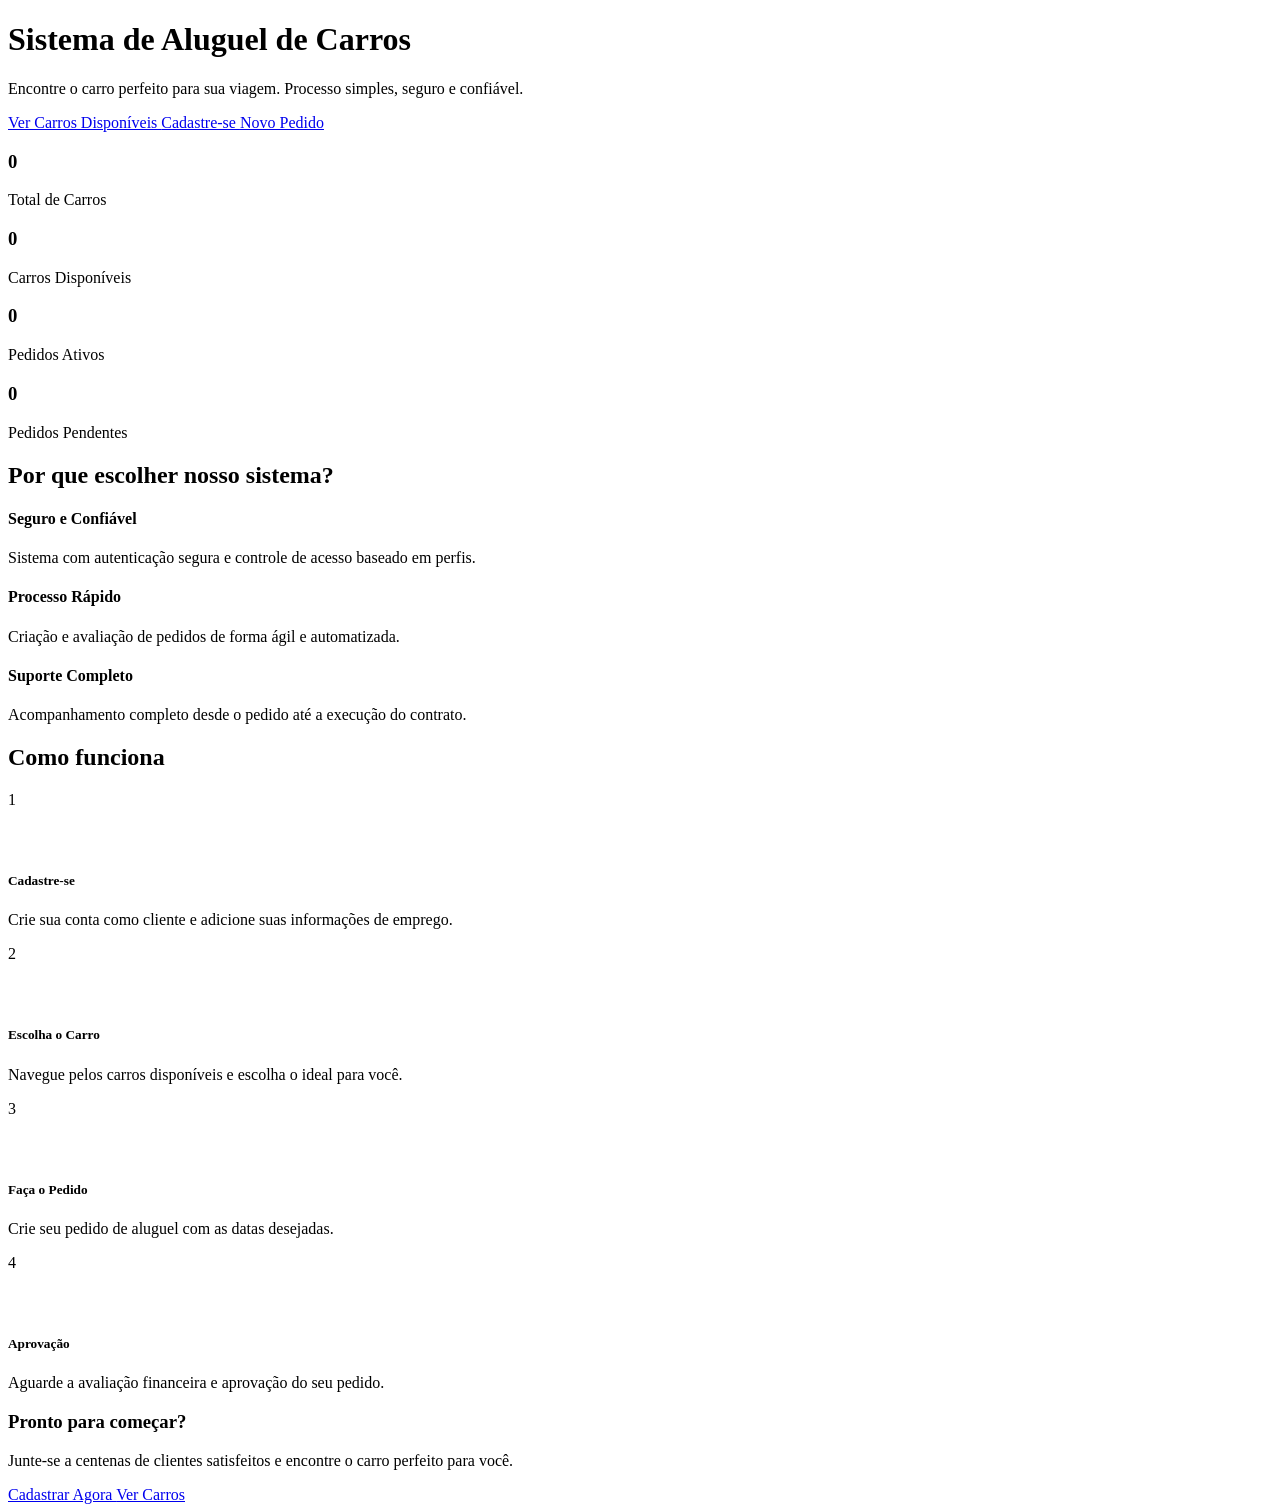
<file: src/main/resources/templates/index.html>
<!DOCTYPE html>
<html lang="pt-BR" xmlns:th="http://www.thymeleaf.org" th:replace="~{layout/base :: html}">
<head>
    <title>Início - Sistema de Aluguel de Carros</title>
</head>
<body>
    <div th:fragment="content">
        <!-- Hero Section -->
        <div class="row mb-5">
            <div class="col-12">
                <div class="bg-primary text-white rounded p-5 text-center">
                    <h1 class="display-4 mb-3">
                        <i class="bi bi-car-front-fill me-3"></i>
                        Sistema de Aluguel de Carros
                    </h1>
                    <p class="lead mb-4">
                        Encontre o carro perfeito para sua viagem. Processo simples, seguro e confiável.
                    </p>
                    <div class="d-flex justify-content-center gap-3">
                        <a href="/cars/available" class="btn btn-light btn-lg">
                            <i class="bi bi-search me-2"></i>
                            Ver Carros Disponíveis
                        </a>
                        <a href="/register" class="btn btn-outline-light btn-lg" th:if="${!isAuthenticated}">
                            <i class="bi bi-person-plus me-2"></i>
                            Cadastre-se
                        </a>
                        <a href="/orders/new" class="btn btn-outline-light btn-lg" th:if="${isClient}">
                            <i class="bi bi-plus-circle me-2"></i>
                            Novo Pedido
                        </a>
                    </div>
                </div>
            </div>
        </div>
        
        <!-- Statistics -->
        <div class="row mb-5">
            <div class="col-md-3 mb-3">
                <div class="card text-center h-100">
                    <div class="card-body">
                        <i class="bi bi-car-front text-primary" style="font-size: 2rem;"></i>
                        <h3 class="card-title mt-3" th:text="${totalCars}">0</h3>
                        <p class="card-text text-muted">Total de Carros</p>
                    </div>
                </div>
            </div>
            <div class="col-md-3 mb-3">
                <div class="card text-center h-100">
                    <div class="card-body">
                        <i class="bi bi-check-circle text-success" style="font-size: 2rem;"></i>
                        <h3 class="card-title mt-3" th:text="${availableCars}">0</h3>
                        <p class="card-text text-muted">Carros Disponíveis</p>
                    </div>
                </div>
            </div>
            <div class="col-md-3 mb-3">
                <div class="card text-center h-100">
                    <div class="card-body">
                        <i class="bi bi-clock text-info" style="font-size: 2rem;"></i>
                        <h3 class="card-title mt-3" th:text="${activeOrders}">0</h3>
                        <p class="card-text text-muted">Pedidos Ativos</p>
                    </div>
                </div>
            </div>
            <div class="col-md-3 mb-3">
                <div class="card text-center h-100">
                    <div class="card-body">
                        <i class="bi bi-hourglass-split text-warning" style="font-size: 2rem;"></i>
                        <h3 class="card-title mt-3" th:text="${pendingOrders}">0</h3>
                        <p class="card-text text-muted">Pedidos Pendentes</p>
                    </div>
                </div>
            </div>
        </div>
        
        <!-- Features -->
        <div class="row mb-5">
            <div class="col-12">
                <h2 class="text-center mb-5">Por que escolher nosso sistema?</h2>
            </div>
            <div class="col-md-4 mb-4">
                <div class="text-center">
                    <i class="bi bi-shield-check text-primary" style="font-size: 3rem;"></i>
                    <h4 class="mt-3">Seguro e Confiável</h4>
                    <p class="text-muted">
                        Sistema com autenticação segura e controle de acesso baseado em perfis.
                    </p>
                </div>
            </div>
            <div class="col-md-4 mb-4">
                <div class="text-center">
                    <i class="bi bi-lightning-charge text-primary" style="font-size: 3rem;"></i>
                    <h4 class="mt-3">Processo Rápido</h4>
                    <p class="text-muted">
                        Criação e avaliação de pedidos de forma ágil e automatizada.
                    </p>
                </div>
            </div>
            <div class="col-md-4 mb-4">
                <div class="text-center">
                    <i class="bi bi-headset text-primary" style="font-size: 3rem;"></i>
                    <h4 class="mt-3">Suporte Completo</h4>
                    <p class="text-muted">
                        Acompanhamento completo desde o pedido até a execução do contrato.
                    </p>
                </div>
            </div>
        </div>
        
        <!-- How it works -->
        <div class="row mb-5">
            <div class="col-12">
                <h2 class="text-center mb-5">Como funciona</h2>
            </div>
            <div class="col-md-3 mb-4">
                <div class="text-center">
                    <div class="bg-primary text-white rounded-circle d-inline-flex align-items-center justify-content-center" style="width: 60px; height: 60px;">
                        <span class="fw-bold">1</span>
                    </div>
                    <h5 class="mt-3">Cadastre-se</h5>
                    <p class="text-muted">Crie sua conta como cliente e adicione suas informações de emprego.</p>
                </div>
            </div>
            <div class="col-md-3 mb-4">
                <div class="text-center">
                    <div class="bg-primary text-white rounded-circle d-inline-flex align-items-center justify-content-center" style="width: 60px; height: 60px;">
                        <span class="fw-bold">2</span>
                    </div>
                    <h5 class="mt-3">Escolha o Carro</h5>
                    <p class="text-muted">Navegue pelos carros disponíveis e escolha o ideal para você.</p>
                </div>
            </div>
            <div class="col-md-3 mb-4">
                <div class="text-center">
                    <div class="bg-primary text-white rounded-circle d-inline-flex align-items-center justify-content-center" style="width: 60px; height: 60px;">
                        <span class="fw-bold">3</span>
                    </div>
                    <h5 class="mt-3">Faça o Pedido</h5>
                    <p class="text-muted">Crie seu pedido de aluguel com as datas desejadas.</p>
                </div>
            </div>
            <div class="col-md-3 mb-4">
                <div class="text-center">
                    <div class="bg-primary text-white rounded-circle d-inline-flex align-items-center justify-content-center" style="width: 60px; height: 60px;">
                        <span class="fw-bold">4</span>
                    </div>
                    <h5 class="mt-3">Aprovação</h5>
                    <p class="text-muted">Aguarde a avaliação financeira e aprovação do seu pedido.</p>
                </div>
            </div>
        </div>
        
        <!-- CTA Section -->
        <div class="row">
            <div class="col-12">
                <div class="bg-light rounded p-5 text-center">
                    <h3 class="mb-3">Pronto para começar?</h3>
                    <p class="text-muted mb-4">
                        Junte-se a centenas de clientes satisfeitos e encontre o carro perfeito para você.
                    </p>
                    <div class="d-flex justify-content-center gap-3">
                        <a href="/register" class="btn btn-primary btn-lg" th:if="${!isAuthenticated}">
                            <i class="bi bi-person-plus me-2"></i>
                            Cadastrar Agora
                        </a>
                        <a href="/cars/available" class="btn btn-outline-primary btn-lg">
                            <i class="bi bi-search me-2"></i>
                            Ver Carros
                        </a>
                    </div>
                </div>
            </div>
        </div>
    </div>
</body>
</html>
</file>
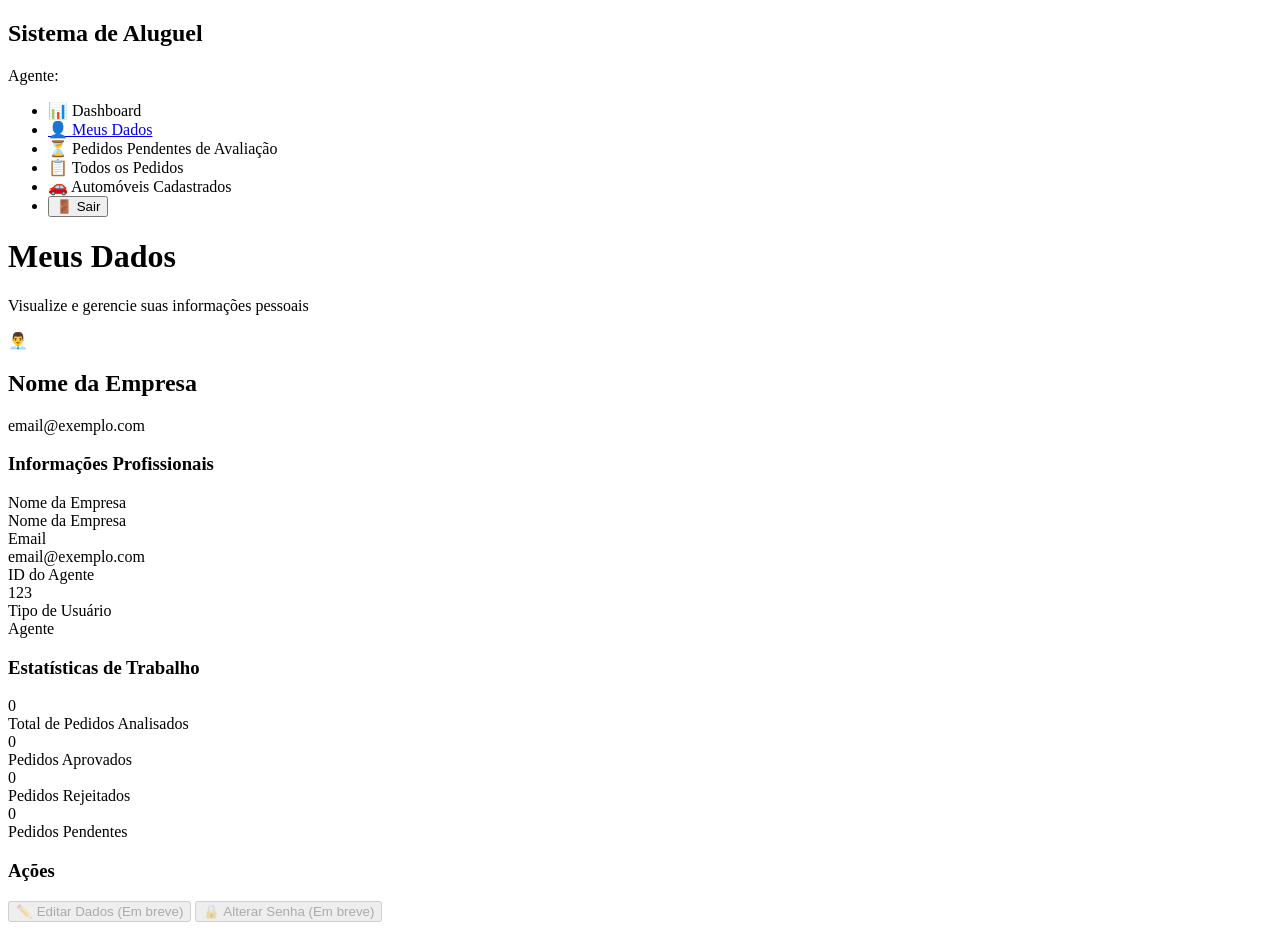
<file: rental-system/src/main/resources/templates/agente-dados.html>
<!DOCTYPE html>
<html
  xmlns:th="http://www.thymeleaf.org"
  xmlns:sec="http://www.thymeleaf.org/extras/spring-security"
>
  <head>
    <title>Meus Dados - Sistema de Aluguel de Carros</title>
    <meta charset="UTF-8">
    <meta name="viewport" content="width=device-width, initial-scale=1.0">
    <link rel="stylesheet" th:href="@{/css/style.css}">
  </head>
  <body>
    <div class="dashboard-container">
      <!-- Menu Lateral -->
      <nav class="sidebar">
        <div class="sidebar-header">
          <h2>Sistema de Aluguel</h2>
          <p>Agente: <span sec:authentication="name"></span></p>
        </div>
        
        <ul class="sidebar-menu">
          <li class="menu-item">
            <a th:href="@{/agente/dashboard}" class="menu-link">
              <span class="menu-icon">📊</span>
              Dashboard
            </a>
          </li>
          <li class="menu-item active">
            <a href="#" class="menu-link">
              <span class="menu-icon">👤</span>
              Meus Dados
            </a>
          </li>
          <li class="menu-item">
            <a th:href="@{/pedidos/pending}" class="menu-link">
              <span class="menu-icon">⏳</span>
              Pedidos Pendentes de Avaliação
            </a>
          </li>
          <li class="menu-item">
            <a th:href="@{/agente/todos-pedidos}" class="menu-link">
              <span class="menu-icon">📋</span>
              Todos os Pedidos
            </a>
          </li>
          <li class="menu-item">
            <a th:href="@{/agente/automoveis}" class="menu-link">
              <span class="menu-icon">🚗</span>
              Automóveis Cadastrados
            </a>
          </li>
          <li class="menu-item logout">
            <form th:action="@{/logout}" method="post" class="logout-form">
              <button type="submit" class="menu-link logout-btn">
                <span class="menu-icon">🚪</span>
                Sair
              </button>
            </form>
          </li>
        </ul>
      </nav>

      <!-- Conteúdo Principal -->
      <main class="main-content">
        <div class="content-header">
          <h1>Meus Dados</h1>
          <p>Visualize e gerencie suas informações pessoais</p>
        </div>

        <div class="card">
          <div class="profile-section">
            <div class="profile-header">
              <div class="profile-avatar">
                <span class="avatar-icon">👨‍💼</span>
              </div>
              <div class="profile-info">
                <h2 th:text="${agente.nomeEmpresa}">Nome da Empresa</h2>
                <p th:text="${agente.email}">email@exemplo.com</p>
              </div>
            </div>
          </div>

          <div class="data-section">
            <h3>Informações Profissionais</h3>
            <div class="data-grid">
              <div class="data-item">
                <label>Nome da Empresa</label>
                <div class="data-value" th:text="${agente.nomeEmpresa}">Nome da Empresa</div>
              </div>
              <div class="data-item">
                <label>Email</label>
                <div class="data-value" th:text="${agente.email}">email@exemplo.com</div>
              </div>
              <div class="data-item">
                <label>ID do Agente</label>
                <div class="data-value" th:text="${agente.id}">123</div>
              </div>
              <div class="data-item">
                <label>Tipo de Usuário</label>
                <div class="data-value">Agente</div>
              </div>
            </div>
          </div>

          <div class="stats-section">
            <h3>Estatísticas de Trabalho</h3>
            <div class="stats-grid">
              <div class="stat-item">
                <div class="stat-number" th:text="${totalPedidos}">0</div>
                <div class="stat-label">Total de Pedidos Analisados</div>
              </div>
              <div class="stat-item">
                <div class="stat-number" th:text="${pedidosAprovados}">0</div>
                <div class="stat-label">Pedidos Aprovados</div>
              </div>
              <div class="stat-item">
                <div class="stat-number" th:text="${pedidosRejeitados}">0</div>
                <div class="stat-label">Pedidos Rejeitados</div>
              </div>
              <div class="stat-item">
                <div class="stat-number" th:text="${pedidosPendentes}">0</div>
                <div class="stat-label">Pedidos Pendentes</div>
              </div>
            </div>
          </div>

          <div class="actions-section">
            <h3>Ações</h3>
            <div class="action-buttons">
              <button class="btn btn-primary" disabled>
                <span class="btn-icon">✏️</span>
                Editar Dados (Em breve)
              </button>
              <button class="btn btn-secondary" disabled>
                <span class="btn-icon">🔒</span>
                Alterar Senha (Em breve)
              </button>
            </div>
          </div>
        </div>
      </main>
    </div>
  </body>
</html>
</file>
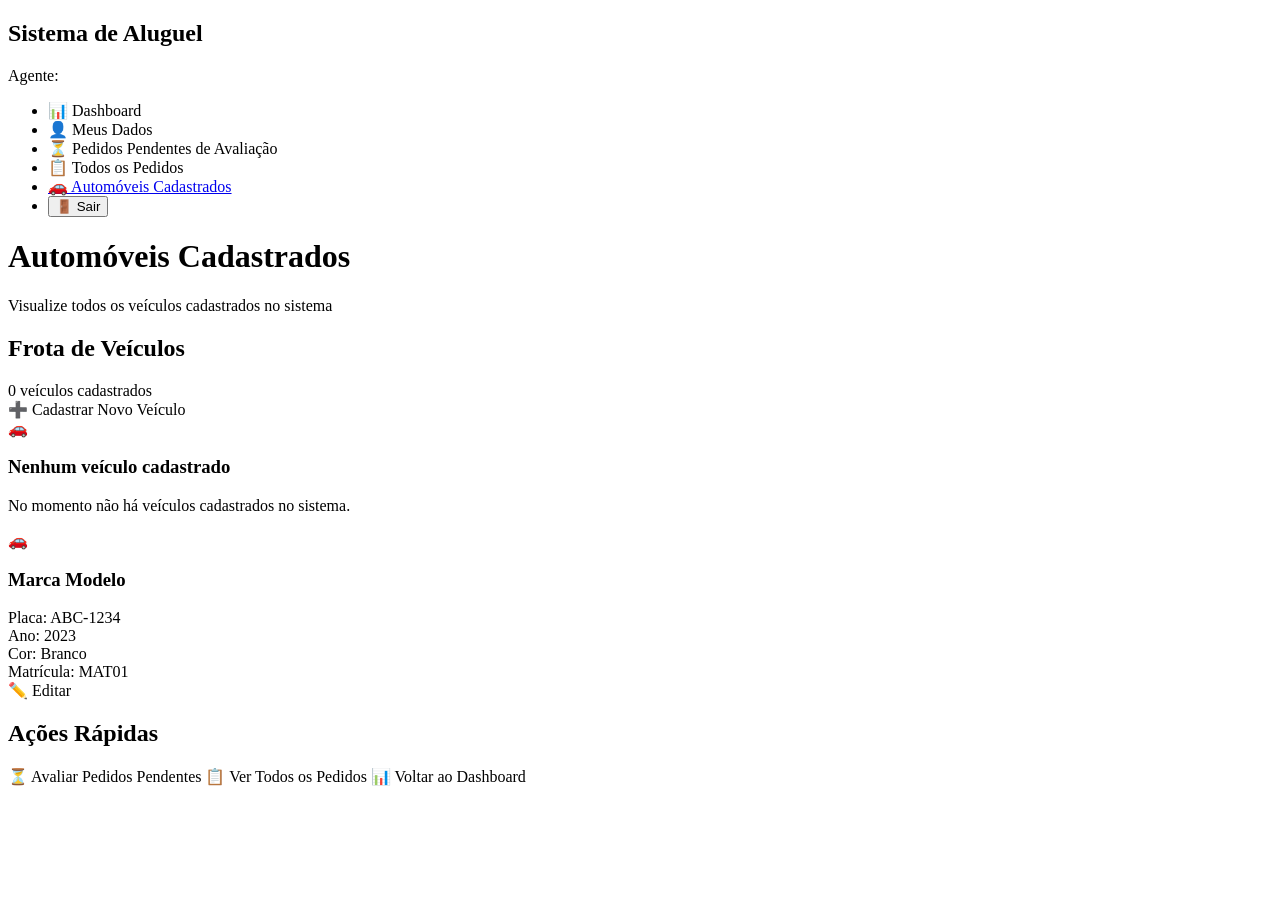
<file: rental-system/src/main/resources/templates/automoveis-cadastrados.html>
<!DOCTYPE html>
<html
  xmlns:th="http://www.thymeleaf.org"
  xmlns:sec="http://www.thymeleaf.org/extras/spring-security"
>
  <head>
    <title>Automóveis Cadastrados - Sistema de Aluguel de Carros</title>
    <meta charset="UTF-8">
    <meta name="viewport" content="width=device-width, initial-scale=1.0">
    <link rel="stylesheet" th:href="@{/css/style.css}">
  </head>
  <body>
    <div class="dashboard-container">
      <!-- Menu Lateral -->
      <nav class="sidebar">
        <div class="sidebar-header">
          <h2>Sistema de Aluguel</h2>
          <p>Agente: <span sec:authentication="name"></span></p>
        </div>
        
        <ul class="sidebar-menu">
          <li class="menu-item">
            <a th:href="@{/agente/dashboard}" class="menu-link">
              <span class="menu-icon">📊</span>
              Dashboard
            </a>
          </li>
          <li class="menu-item">
            <a th:href="@{/agente/dados}" class="menu-link">
              <span class="menu-icon">👤</span>
              Meus Dados
            </a>
          </li>
          <li class="menu-item">
            <a th:href="@{/pedidos/pending}" class="menu-link">
              <span class="menu-icon">⏳</span>
              Pedidos Pendentes de Avaliação
            </a>
          </li>
          <li class="menu-item">
            <a th:href="@{/agente/todos-pedidos}" class="menu-link">
              <span class="menu-icon">📋</span>
              Todos os Pedidos
            </a>
          </li>
          <li class="menu-item active">
            <a href="#" class="menu-link">
              <span class="menu-icon">🚗</span>
              Automóveis Cadastrados
            </a>
          </li>
          <li class="menu-item logout">
            <form th:action="@{/logout}" method="post" class="logout-form">
              <button type="submit" class="menu-link logout-btn">
                <span class="menu-icon">🚪</span>
                Sair
              </button>
            </form>
          </li>
        </ul>
      </nav>

      <!-- Conteúdo Principal -->
      <main class="main-content">
        <div class="content-header">
          <h1>Automóveis Cadastrados</h1>
          <p>Visualize todos os veículos cadastrados no sistema</p>
        </div>

        <div class="vehicles-section">
          <div th:if="${successMessage}" class="alert alert-success" th:text="${successMessage}"></div>
          <div th:if="${errorMessage}" class="alert alert-error" th:text="${errorMessage}"></div>
          
          <div class="section-header">
            <h2>Frota de Veículos</h2>
            <div class="vehicle-actions-header">
              <div class="vehicle-count">
                <span th:text="${automoveis.size()}">0</span> veículos cadastrados
              </div>
              <a th:href="@{/automoveis/novo}" class="btn btn-primary">
                <span class="btn-icon">➕</span>
                Cadastrar Novo Veículo
              </a>
            </div>
          </div>

          <div th:if="${automoveis.empty}" class="empty-state">
            <div class="empty-icon">🚗</div>
            <h3>Nenhum veículo cadastrado</h3>
            <p>No momento não há veículos cadastrados no sistema.</p>
          </div>

          <div th:unless="${automoveis.empty}" class="vehicles-grid">
            <div th:each="automovel : ${automoveis}" class="vehicle-card">
              <div class="vehicle-image">
                <div class="vehicle-placeholder">
                  <span class="vehicle-icon">🚗</span>
                </div>
              </div>
              
              <div class="vehicle-info">
                <h3 th:text="${automovel.marca} + ' ' + ${automovel.modelo}">Marca Modelo</h3>
                <div class="vehicle-details">
                  <div class="detail-item">
                    <span class="detail-label">Placa:</span>
                    <span class="detail-value" th:text="${automovel.placa}">ABC-1234</span>
                  </div>
                  <div class="detail-item">
                    <span class="detail-label">Ano:</span>
                    <span class="detail-value" th:text="${automovel.ano}">2023</span>
                  </div>
                  <div class="detail-item">
                    <span class="detail-label">Cor:</span>
                    <span class="detail-value" th:text="${automovel.cor}">Branco</span>
                  </div>
                  <div class="detail-item">
                    <span class="detail-label">Matrícula:</span>
                    <span class="detail-value" th:text="${automovel.matricula}">MAT01</span>
                  </div>
                </div>
              </div>
              
              <div class="vehicle-actions">
                <a th:href="@{/automoveis/editar/{id}(id=${automovel.id})}" class="btn btn-primary">
                  <span class="btn-icon">✏️</span>
                  Editar
                </a>
              </div>
            </div>
          </div>
        </div>

        <div class="quick-actions">
          <div class="section-header">
            <h2>Ações Rápidas</h2>
          </div>
          
          <div class="action-buttons">
            <a th:href="@{/pedidos/pending}" class="btn btn-primary">
              <span class="btn-icon">⏳</span>
              Avaliar Pedidos Pendentes
            </a>
            <a th:href="@{/agente/todos-pedidos}" class="btn btn-secondary">
              <span class="btn-icon">📋</span>
              Ver Todos os Pedidos
            </a>
            <a th:href="@{/agente/dashboard}" class="btn btn-secondary">
              <span class="btn-icon">📊</span>
              Voltar ao Dashboard
            </a>
          </div>
        </div>
      </main>
    </div>
  </body>
</html>
</file>
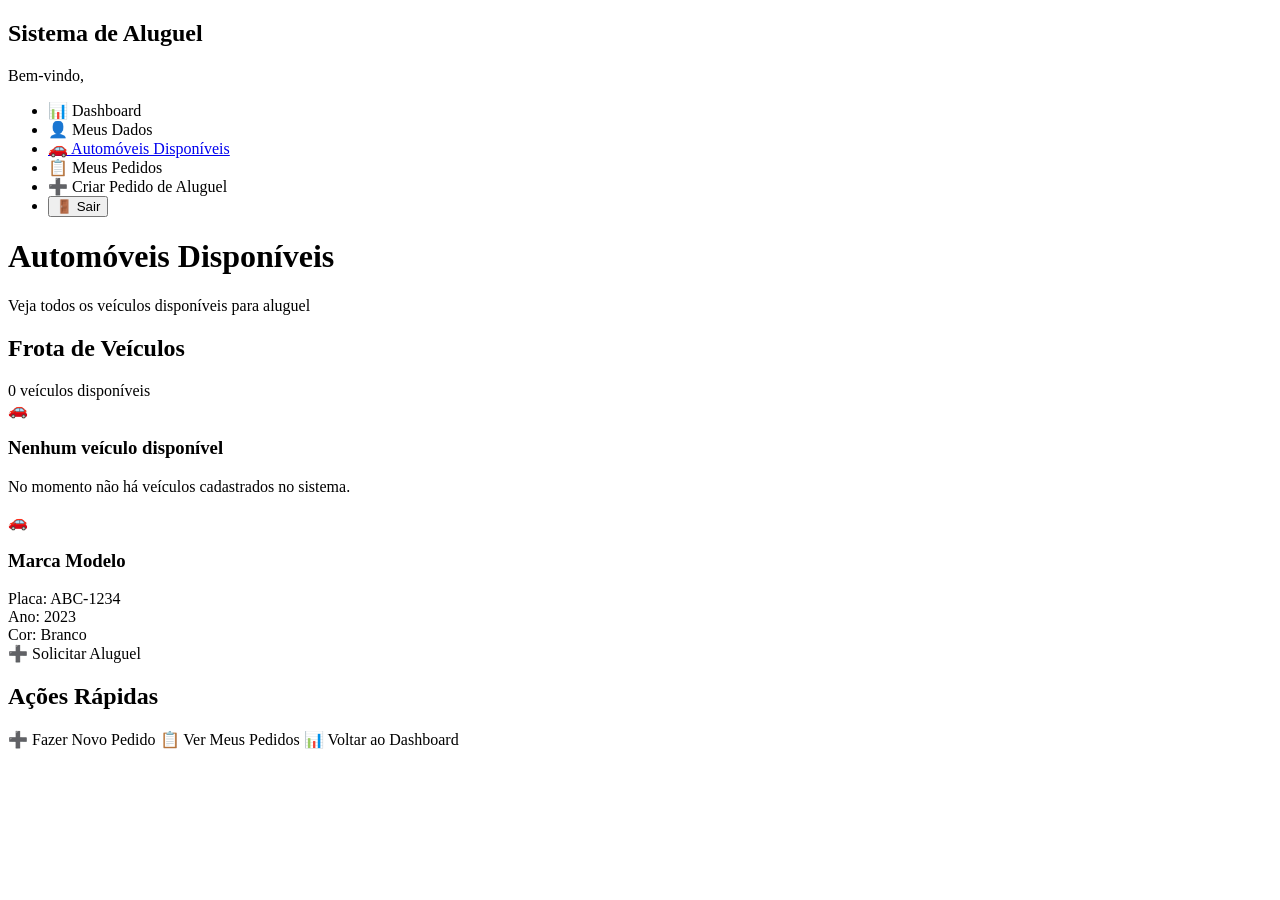
<file: rental-system/src/main/resources/templates/automoveis-disponiveis.html>
<!DOCTYPE html>
<html
  xmlns:th="http://www.thymeleaf.org"
  xmlns:sec="http://www.thymeleaf.org/extras/spring-security"
>
  <head>
    <title>Automóveis Disponíveis - Sistema de Aluguel de Carros</title>
    <meta charset="UTF-8">
    <meta name="viewport" content="width=device-width, initial-scale=1.0">
    <link rel="stylesheet" th:href="@{/css/style.css}">
  </head>
  <body>
    <div class="dashboard-container">
      <!-- Menu Lateral -->
      <nav class="sidebar">
        <div class="sidebar-header">
          <h2>Sistema de Aluguel</h2>
          <p>Bem-vindo, <span sec:authentication="name"></span></p>
        </div>
        
        <ul class="sidebar-menu">
          <li class="menu-item">
            <a th:href="@{/cliente/dashboard}" class="menu-link">
              <span class="menu-icon">📊</span>
              Dashboard
            </a>
          </li>
          <li class="menu-item">
            <a th:href="@{/cliente/dados}" class="menu-link">
              <span class="menu-icon">👤</span>
              Meus Dados
            </a>
          </li>
          <li class="menu-item active">
            <a href="#" class="menu-link">
              <span class="menu-icon">🚗</span>
              Automóveis Disponíveis
            </a>
          </li>
          <li class="menu-item">
            <a th:href="@{/pedidos/mine}" class="menu-link">
              <span class="menu-icon">📋</span>
              Meus Pedidos
            </a>
          </li>
          <li class="menu-item">
            <a th:href="@{/pedidos/new}" class="menu-link">
              <span class="menu-icon">➕</span>
              Criar Pedido de Aluguel
            </a>
          </li>
          <li class="menu-item logout">
            <form th:action="@{/logout}" method="post" class="logout-form">
              <button type="submit" class="menu-link logout-btn">
                <span class="menu-icon">🚪</span>
                Sair
              </button>
            </form>
          </li>
        </ul>
      </nav>

      <!-- Conteúdo Principal -->
      <main class="main-content">
        <div class="content-header">
          <h1>Automóveis Disponíveis</h1>
          <p>Veja todos os veículos disponíveis para aluguel</p>
        </div>

        <div class="vehicles-section">
          <div class="section-header">
            <h2>Frota de Veículos</h2>
            <div class="vehicle-count">
              <span th:text="${automoveis.size()}">0</span> veículos disponíveis
            </div>
          </div>

          <div th:if="${automoveis.empty}" class="empty-state">
            <div class="empty-icon">🚗</div>
            <h3>Nenhum veículo disponível</h3>
            <p>No momento não há veículos cadastrados no sistema.</p>
          </div>

          <div th:unless="${automoveis.empty}" class="vehicles-grid">
            <div th:each="automovel : ${automoveis}" class="vehicle-card">
              <div class="vehicle-image">
                <div class="vehicle-placeholder">
                  <span class="vehicle-icon">🚗</span>
                </div>
              </div>
              
              <div class="vehicle-info">
                <h3 th:text="${automovel.marca} + ' ' + ${automovel.modelo}">Marca Modelo</h3>
                <div class="vehicle-details">
                  <div class="detail-item">
                    <span class="detail-label">Placa:</span>
                    <span class="detail-value" th:text="${automovel.placa}">ABC-1234</span>
                  </div>
                  <div class="detail-item">
                    <span class="detail-label">Ano:</span>
                    <span class="detail-value" th:text="${automovel.ano}">2023</span>
                  </div>
                  <div class="detail-item">
                    <span class="detail-label">Cor:</span>
                    <span class="detail-value" th:text="${automovel.cor}">Branco</span>
                  </div>
                </div>
              </div>
              
              <div class="vehicle-actions">
                <a th:href="@{/pedidos/new}" class="btn btn-primary">
                  <span class="btn-icon">➕</span>
                  Solicitar Aluguel
                </a>
              </div>
            </div>
          </div>
        </div>

        <div class="quick-actions">
          <div class="section-header">
            <h2>Ações Rápidas</h2>
          </div>
          
          <div class="action-buttons">
            <a th:href="@{/pedidos/new}" class="btn btn-primary">
              <span class="btn-icon">➕</span>
              Fazer Novo Pedido
            </a>
            <a th:href="@{/pedidos/mine}" class="btn btn-secondary">
              <span class="btn-icon">📋</span>
              Ver Meus Pedidos
            </a>
            <a th:href="@{/cliente/dashboard}" class="btn btn-secondary">
              <span class="btn-icon">📊</span>
              Voltar ao Dashboard
            </a>
          </div>
        </div>
      </main>
    </div>
  </body>
</html>
</file>
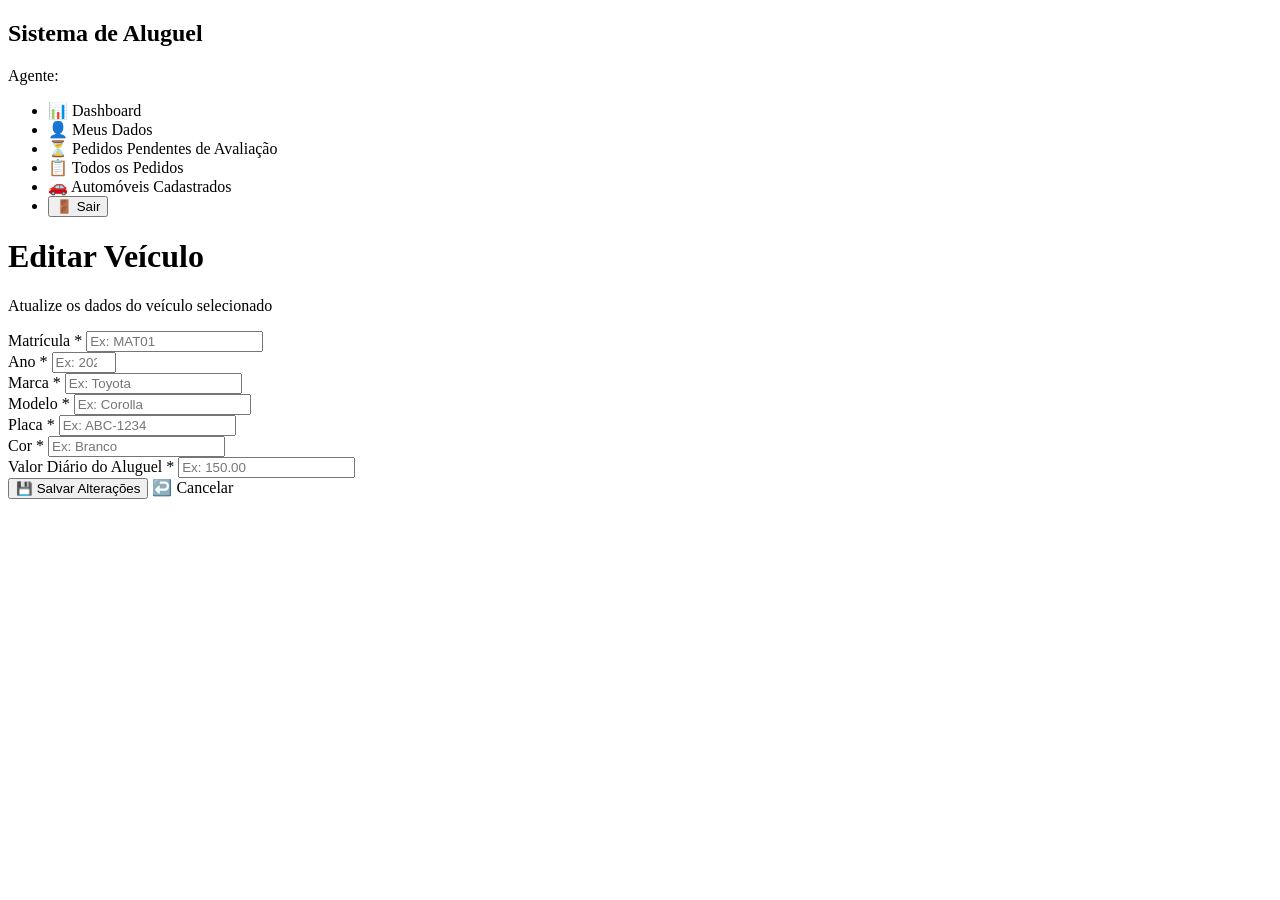
<file: rental-system/src/main/resources/templates/automovel-edit-form.html>
<!DOCTYPE html>
<html
  xmlns:th="http://www.thymeleaf.org"
  xmlns:sec="http://www.thymeleaf.org/extras/spring-security"
>
  <head>
    <title>Editar Veículo - Sistema de Aluguel de Carros</title>
    <meta charset="UTF-8" />
    <meta name="viewport" content="width=device-width, initial-scale=1.0" />
    <link rel="stylesheet" th:href="@{/css/style.css}" />
  </head>
  <body>
    <div class="dashboard-container">
      <!-- Menu Lateral -->
      <nav class="sidebar">
        <div class="sidebar-header">
          <h2>Sistema de Aluguel</h2>
          <p>Agente: <span sec:authentication="name"></span></p>
        </div>

        <ul class="sidebar-menu">
          <li class="menu-item">
            <a th:href="@{/agente/dashboard}" class="menu-link">
              <span class="menu-icon">📊</span>
              Dashboard
            </a>
          </li>
          <li class="menu-item">
            <a th:href="@{/agente/dados}" class="menu-link">
              <span class="menu-icon">👤</span>
              Meus Dados
            </a>
          </li>
          <li class="menu-item">
            <a th:href="@{/pedidos/pending}" class="menu-link">
              <span class="menu-icon">⏳</span>
              Pedidos Pendentes de Avaliação
            </a>
          </li>
          <li class="menu-item">
            <a th:href="@{/agente/todos-pedidos}" class="menu-link">
              <span class="menu-icon">📋</span>
              Todos os Pedidos
            </a>
          </li>
          <li class="menu-item active">
            <a th:href="@{/agente/automoveis}" class="menu-link">
              <span class="menu-icon">🚗</span>
              Automóveis Cadastrados
            </a>
          </li>
          <li class="menu-item logout">
            <form th:action="@{/logout}" method="post" class="logout-form">
              <button type="submit" class="menu-link logout-btn">
                <span class="menu-icon">🚪</span>
                Sair
              </button>
            </form>
          </li>
        </ul>
      </nav>

      <!-- Conteúdo Principal -->
      <main class="main-content">
        <div class="content-header">
          <h1>Editar Veículo</h1>
          <p>Atualize os dados do veículo selecionado</p>
        </div>

        <div class="card">
          <div
            th:if="${successMessage}"
            class="alert alert-success"
            th:text="${successMessage}"
          ></div>
          <div
            th:if="${errorMessage}"
            class="alert alert-error"
            th:text="${errorMessage}"
          ></div>

          <form
            th:action="@{/automoveis/editar/{id}(id=${automovel.id})}"
            method="post"
            th:object="${automovel}"
          >
            <div class="form-row">
              <div class="form-group">
                <label for="matricula">Matrícula *</label>
                <input
                  type="text"
                  id="matricula"
                  th:field="*{matricula}"
                  class="form-control"
                  placeholder="Ex: MAT01"
                  required
                />
              </div>

              <div class="form-group">
                <label for="ano">Ano *</label>
                <input
                  type="number"
                  id="ano"
                  th:field="*{ano}"
                  class="form-control"
                  placeholder="Ex: 2023"
                  min="1900"
                  max="2030"
                  required
                />
              </div>
            </div>

            <div class="form-row">
              <div class="form-group">
                <label for="marca">Marca *</label>
                <input
                  type="text"
                  id="marca"
                  th:field="*{marca}"
                  class="form-control"
                  placeholder="Ex: Toyota"
                  required
                />
              </div>

              <div class="form-group">
                <label for="modelo">Modelo *</label>
                <input
                  type="text"
                  id="modelo"
                  th:field="*{modelo}"
                  class="form-control"
                  placeholder="Ex: Corolla"
                  required
                />
              </div>
            </div>

            <div class="form-row">
              <div class="form-group">
                <label for="placa">Placa *</label>
                <input
                  type="text"
                  id="placa"
                  th:field="*{placa}"
                  class="form-control"
                  placeholder="Ex: ABC-1234"
                  pattern="[A-Z]{3}-[0-9]{4}"
                  title="Formato: ABC-1234"
                  required
                />
              </div>

              <div class="form-group">
                <label for="cor">Cor *</label>
                <input
                  type="text"
                  id="cor"
                  th:field="*{cor}"
                  class="form-control"
                  placeholder="Ex: Branco"
                  required
                />
              </div>
            </div>

            <div class="form-row">
              <div class="form-group">
                <label for="valorAluguelDiario"
                  >Valor Diário do Aluguel *</label
                >
                <input
                  type="number"
                  id="valorAluguelDiario"
                  th:field="*{valorAluguelDiario}"
                  class="form-control"
                  placeholder="Ex: 150.00"
                  min="0"
                  step="0.01"
                  required
                />
              </div>
            </div>

            <div class="form-actions">
              <button type="submit" class="btn btn-success">
                <span class="btn-icon">💾</span>
                Salvar Alterações
              </button>
              <a th:href="@{/agente/automoveis}" class="btn btn-secondary">
                <span class="btn-icon">↩️</span>
                Cancelar
              </a>
            </div>
          </form>
        </div>
      </main>
    </div>
  </body>
</html>
</file>
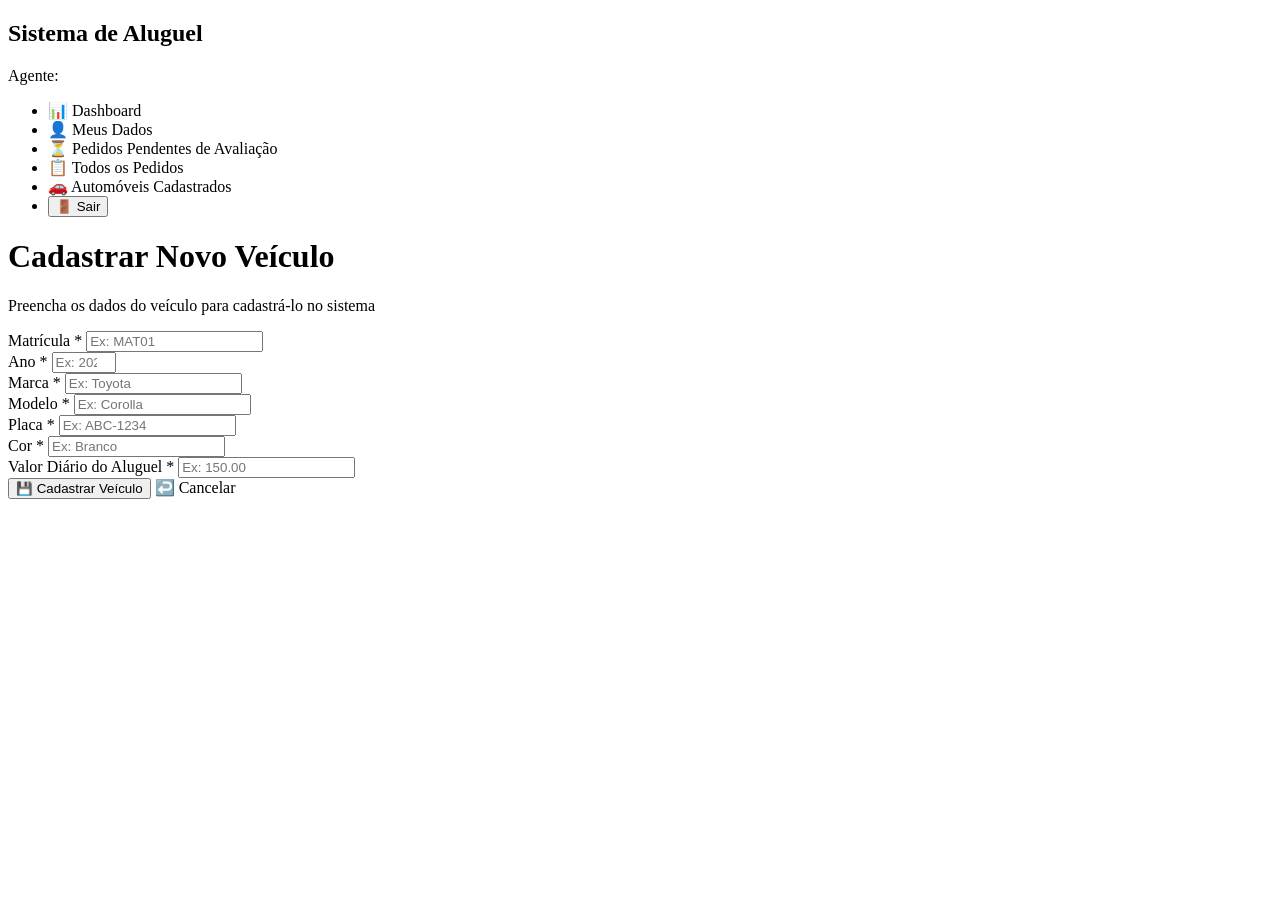
<file: rental-system/src/main/resources/templates/automovel-form.html>
<!DOCTYPE html>
<html
  xmlns:th="http://www.thymeleaf.org"
  xmlns:sec="http://www.thymeleaf.org/extras/spring-security"
>
  <head>
    <title>Cadastrar Veículo - Sistema de Aluguel de Carros</title>
    <meta charset="UTF-8" />
    <meta name="viewport" content="width=device-width, initial-scale=1.0" />
    <link rel="stylesheet" th:href="@{/css/style.css}" />
  </head>
  <body>
    <div class="dashboard-container">
      <!-- Menu Lateral -->
      <nav class="sidebar">
        <div class="sidebar-header">
          <h2>Sistema de Aluguel</h2>
          <p>Agente: <span sec:authentication="name"></span></p>
        </div>

        <ul class="sidebar-menu">
          <li class="menu-item">
            <a th:href="@{/agente/dashboard}" class="menu-link">
              <span class="menu-icon">📊</span>
              Dashboard
            </a>
          </li>
          <li class="menu-item">
            <a th:href="@{/agente/dados}" class="menu-link">
              <span class="menu-icon">👤</span>
              Meus Dados
            </a>
          </li>
          <li class="menu-item">
            <a th:href="@{/pedidos/pending}" class="menu-link">
              <span class="menu-icon">⏳</span>
              Pedidos Pendentes de Avaliação
            </a>
          </li>
          <li class="menu-item">
            <a th:href="@{/agente/todos-pedidos}" class="menu-link">
              <span class="menu-icon">📋</span>
              Todos os Pedidos
            </a>
          </li>
          <li class="menu-item active">
            <a th:href="@{/agente/automoveis}" class="menu-link">
              <span class="menu-icon">🚗</span>
              Automóveis Cadastrados
            </a>
          </li>
          <li class="menu-item logout">
            <form th:action="@{/logout}" method="post" class="logout-form">
              <button type="submit" class="menu-link logout-btn">
                <span class="menu-icon">🚪</span>
                Sair
              </button>
            </form>
          </li>
        </ul>
      </nav>

      <!-- Conteúdo Principal -->
      <main class="main-content">
        <div class="content-header">
          <h1>Cadastrar Novo Veículo</h1>
          <p>Preencha os dados do veículo para cadastrá-lo no sistema</p>
        </div>

        <div class="card">
          <div
            th:if="${successMessage}"
            class="alert alert-success"
            th:text="${successMessage}"
          ></div>
          <div
            th:if="${errorMessage}"
            class="alert alert-error"
            th:text="${errorMessage}"
          ></div>

          <form
            th:action="@{/automoveis/novo}"
            method="post"
            th:object="${automovel}"
          >
            <div class="form-row">
              <div class="form-group">
                <label for="matricula">Matrícula *</label>
                <input
                  type="text"
                  id="matricula"
                  th:field="*{matricula}"
                  class="form-control"
                  placeholder="Ex: MAT01"
                  required
                />
              </div>

              <div class="form-group">
                <label for="ano">Ano *</label>
                <input
                  type="number"
                  id="ano"
                  th:field="*{ano}"
                  class="form-control"
                  placeholder="Ex: 2023"
                  min="1900"
                  max="2030"
                  required
                />
              </div>
            </div>

            <div class="form-row">
              <div class="form-group">
                <label for="marca">Marca *</label>
                <input
                  type="text"
                  id="marca"
                  th:field="*{marca}"
                  class="form-control"
                  placeholder="Ex: Toyota"
                  required
                />
              </div>

              <div class="form-group">
                <label for="modelo">Modelo *</label>
                <input
                  type="text"
                  id="modelo"
                  th:field="*{modelo}"
                  class="form-control"
                  placeholder="Ex: Corolla"
                  required
                />
              </div>
            </div>

            <div class="form-row">
              <div class="form-group">
                <label for="placa">Placa *</label>
                <input
                  type="text"
                  id="placa"
                  th:field="*{placa}"
                  class="form-control"
                  placeholder="Ex: ABC-1234"
                  pattern="[A-Z]{3}-[0-9]{4}"
                  title="Formato: ABC-1234"
                  required
                />
              </div>

              <div class="form-group">
                <label for="cor">Cor *</label>
                <input
                  type="text"
                  id="cor"
                  th:field="*{cor}"
                  class="form-control"
                  placeholder="Ex: Branco"
                  required
                />
              </div>
            </div>

            <div class="form-row">
              <div class="form-group">
                <label for="valorAluguelDiario"
                  >Valor Diário do Aluguel *</label
                >
                <input
                  type="number"
                  id="valorAluguelDiario"
                  th:field="*{valorAluguelDiario}"
                  class="form-control"
                  placeholder="Ex: 150.00"
                  min="0"
                  step="0.01"
                  required
                />
              </div>
            </div>

            <div class="form-actions">
              <button type="submit" class="btn btn-success">
                <span class="btn-icon">💾</span>
                Cadastrar Veículo
              </button>
              <a th:href="@{/agente/automoveis}" class="btn btn-secondary">
                <span class="btn-icon">↩️</span>
                Cancelar
              </a>
            </div>
          </form>
        </div>
      </main>
    </div>
  </body>
</html>
</file>
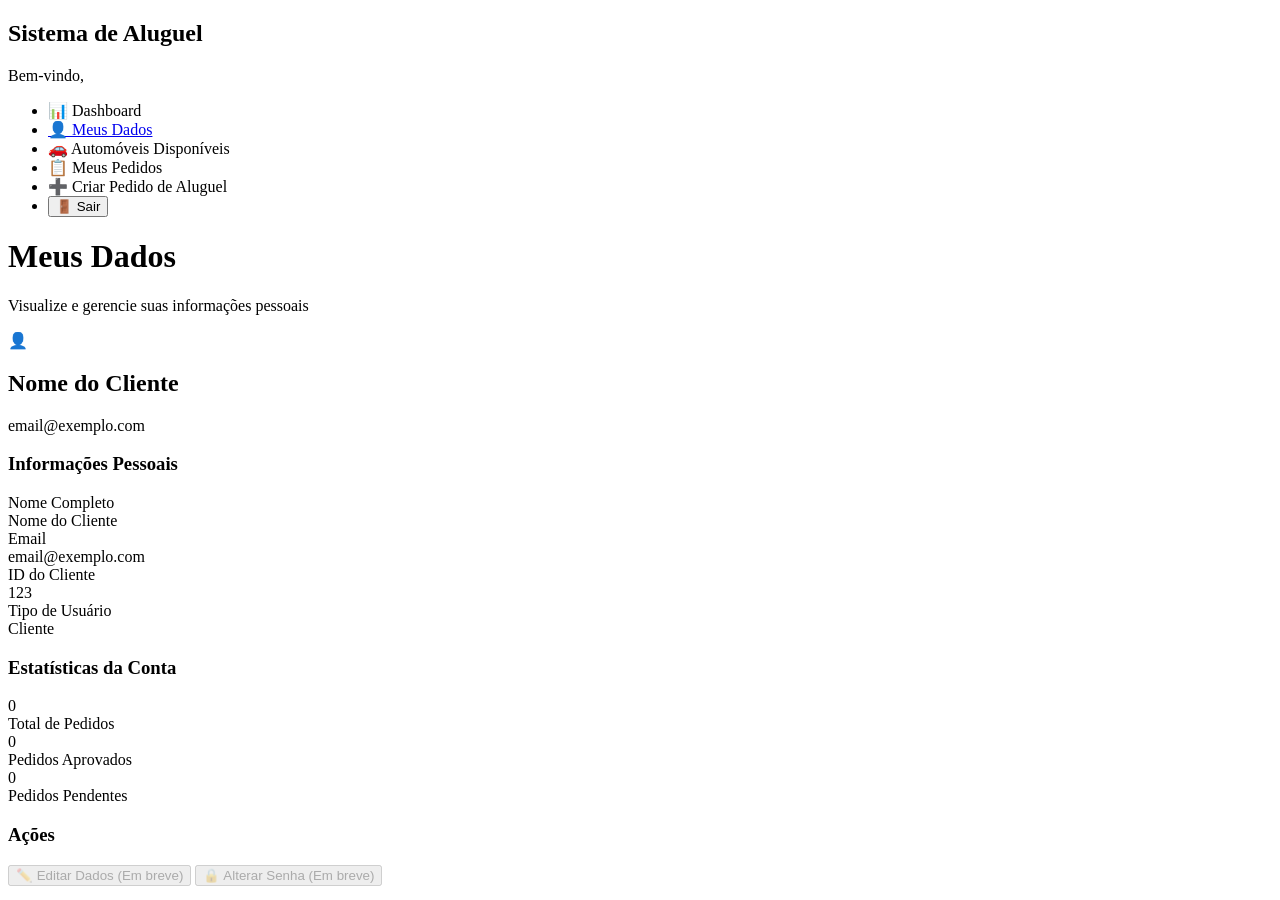
<file: rental-system/src/main/resources/templates/cliente-dados.html>
<!DOCTYPE html>
<html
  xmlns:th="http://www.thymeleaf.org"
  xmlns:sec="http://www.thymeleaf.org/extras/spring-security"
>
  <head>
    <title>Meus Dados - Sistema de Aluguel de Carros</title>
    <meta charset="UTF-8">
    <meta name="viewport" content="width=device-width, initial-scale=1.0">
    <link rel="stylesheet" th:href="@{/css/style.css}">
  </head>
  <body>
    <div class="dashboard-container">
      <!-- Menu Lateral -->
      <nav class="sidebar">
        <div class="sidebar-header">
          <h2>Sistema de Aluguel</h2>
          <p>Bem-vindo, <span sec:authentication="name"></span></p>
        </div>
        
        <ul class="sidebar-menu">
          <li class="menu-item">
            <a th:href="@{/cliente/dashboard}" class="menu-link">
              <span class="menu-icon">📊</span>
              Dashboard
            </a>
          </li>
          <li class="menu-item active">
            <a href="#" class="menu-link">
              <span class="menu-icon">👤</span>
              Meus Dados
            </a>
          </li>
          <li class="menu-item">
            <a th:href="@{/cliente/automoveis}" class="menu-link">
              <span class="menu-icon">🚗</span>
              Automóveis Disponíveis
            </a>
          </li>
          <li class="menu-item">
            <a th:href="@{/pedidos/mine}" class="menu-link">
              <span class="menu-icon">📋</span>
              Meus Pedidos
            </a>
          </li>
          <li class="menu-item">
            <a th:href="@{/pedidos/new}" class="menu-link">
              <span class="menu-icon">➕</span>
              Criar Pedido de Aluguel
            </a>
          </li>
          <li class="menu-item logout">
            <form th:action="@{/logout}" method="post" class="logout-form">
              <button type="submit" class="menu-link logout-btn">
                <span class="menu-icon">🚪</span>
                Sair
              </button>
            </form>
          </li>
        </ul>
      </nav>

      <!-- Conteúdo Principal -->
      <main class="main-content">
        <div class="content-header">
          <h1>Meus Dados</h1>
          <p>Visualize e gerencie suas informações pessoais</p>
        </div>

        <div class="card">
          <div class="profile-section">
            <div class="profile-header">
              <div class="profile-avatar">
                <span class="avatar-icon">👤</span>
              </div>
              <div class="profile-info">
                <h2 th:text="${cliente.nome}">Nome do Cliente</h2>
                <p th:text="${cliente.email}">email@exemplo.com</p>
              </div>
            </div>
          </div>

          <div class="data-section">
            <h3>Informações Pessoais</h3>
            <div class="data-grid">
              <div class="data-item">
                <label>Nome Completo</label>
                <div class="data-value" th:text="${cliente.nome}">Nome do Cliente</div>
              </div>
              <div class="data-item">
                <label>Email</label>
                <div class="data-value" th:text="${cliente.email}">email@exemplo.com</div>
              </div>
              <div class="data-item">
                <label>ID do Cliente</label>
                <div class="data-value" th:text="${cliente.id}">123</div>
              </div>
              <div class="data-item">
                <label>Tipo de Usuário</label>
                <div class="data-value">Cliente</div>
              </div>
            </div>
          </div>

          <div class="stats-section">
            <h3>Estatísticas da Conta</h3>
            <div class="stats-grid">
              <div class="stat-item">
                <div class="stat-number" th:text="${totalPedidos}">0</div>
                <div class="stat-label">Total de Pedidos</div>
              </div>
              <div class="stat-item">
                <div class="stat-number" th:text="${pedidosAprovados}">0</div>
                <div class="stat-label">Pedidos Aprovados</div>
              </div>
              <div class="stat-item">
                <div class="stat-number" th:text="${pedidosPendentes}">0</div>
                <div class="stat-label">Pedidos Pendentes</div>
              </div>
            </div>
          </div>

          <div class="actions-section">
            <h3>Ações</h3>
            <div class="action-buttons">
              <button class="btn btn-primary" disabled>
                <span class="btn-icon">✏️</span>
                Editar Dados (Em breve)
              </button>
              <button class="btn btn-secondary" disabled>
                <span class="btn-icon">🔒</span>
                Alterar Senha (Em breve)
              </button>
            </div>
          </div>
        </div>
      </main>
    </div>
  </body>
</html>
</file>
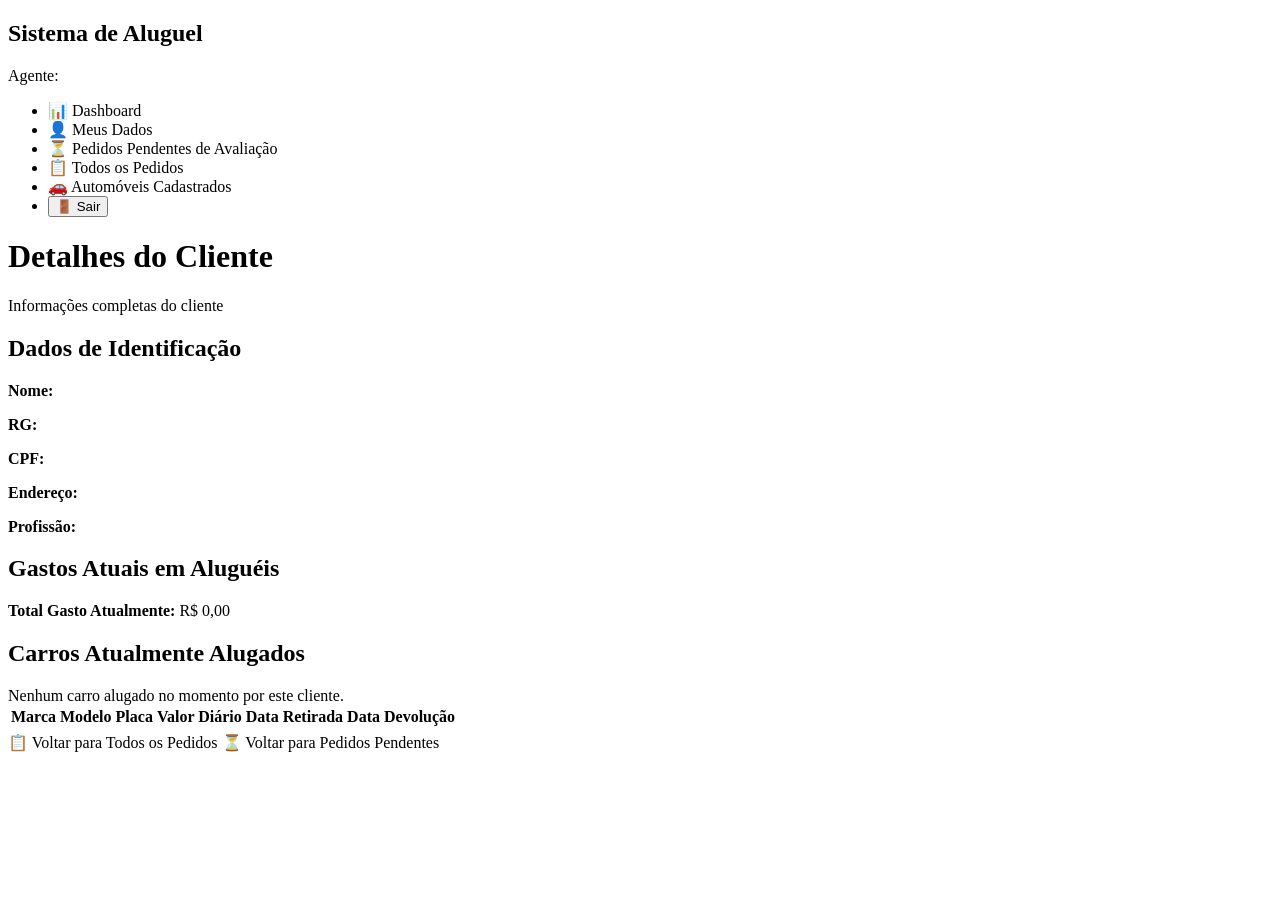
<file: rental-system/src/main/resources/templates/cliente-details.html>
<!DOCTYPE html>
<html
  xmlns:th="http://www.thymeleaf.org"
  xmlns:sec="http://www.thymeleaf.org/extras/spring-security"
>
  <head>
    <title>Detalhes do Cliente - Sistema de Aluguel de Carros</title>
    <meta charset="UTF-8" />
    <meta name="viewport" content="width=device-width, initial-scale=1.0" />
    <link rel="stylesheet" th:href="@{/css/style.css}" />
  </head>
  <body>
    <div class="dashboard-container">
      <!-- Menu Lateral -->
      <nav class="sidebar">
        <div class="sidebar-header">
          <h2>Sistema de Aluguel</h2>
          <p>Agente: <span sec:authentication="name"></span></p>
        </div>

        <ul class="sidebar-menu">
          <li class="menu-item">
            <a th:href="@{/agente/dashboard}" class="menu-link">
              <span class="menu-icon">📊</span>
              Dashboard
            </a>
          </li>
          <li class="menu-item">
            <a th:href="@{/agente/dados}" class="menu-link">
              <span class="menu-icon">👤</span>
              Meus Dados
            </a>
          </li>
          <li class="menu-item">
            <a th:href="@{/pedidos/pending}" class="menu-link">
              <span class="menu-icon">⏳</span>
              Pedidos Pendentes de Avaliação
            </a>
          </li>
          <li class="menu-item">
            <a th:href="@{/agente/todos-pedidos}" class="menu-link">
              <span class="menu-icon">📋</span>
              Todos os Pedidos
            </a>
          </li>
          <li class="menu-item">
            <a th:href="@{/agente/automoveis}" class="menu-link">
              <span class="menu-icon">🚗</span>
              Automóveis Cadastrados
            </a>
          </li>
          <li class="menu-item logout">
            <form th:action="@{/logout}" method="post" class="logout-form">
              <button type="submit" class="menu-link logout-btn">
                <span class="menu-icon">🚪</span>
                Sair
              </button>
            </form>
          </li>
        </ul>
      </nav>

      <!-- Conteúdo Principal -->
      <main class="main-content">
        <div class="content-header">
          <h1>Detalhes do Cliente</h1>
          <p>Informações completas do cliente</p>
        </div>

        <div class="card">
          <h2 class="card-title">Dados de Identificação</h2>
          <div class="detail-group">
            <p>
              <strong>Nome:</strong> <span th:text="${cliente.nome}"></span>
            </p>
            <p><strong>RG:</strong> <span th:text="${cliente.rg}"></span></p>
            <p><strong>CPF:</strong> <span th:text="${cliente.cpf}"></span></p>
            <p>
              <strong>Endereço:</strong>
              <span th:text="${cliente.endereco}"></span>
            </p>
            <p>
              <strong>Profissão:</strong>
              <span th:text="${cliente.profissao}"></span>
            </p>
          </div>

          <h2 class="card-title mt-4">Gastos Atuais em Aluguéis</h2>
          <div class="detail-group">
            <p>
              <strong>Total Gasto Atualmente:</strong>
              <span th:text="${#numbers.formatCurrency(totalGastoAtualmente)}"
                >R$ 0,00</span
              >
            </p>
          </div>

          <h2 class="card-title mt-4">Carros Atualmente Alugados</h2>
          <div th:if="${pedidosAtivos.empty}" class="alert alert-info">
            Nenhum carro alugado no momento por este cliente.
          </div>
          <div th:unless="${pedidosAtivos.empty}" class="table-container">
            <table>
              <thead>
                <tr>
                  <th>Marca</th>
                  <th>Modelo</th>
                  <th>Placa</th>
                  <th>Valor Diário</th>
                  <th>Data Retirada</th>
                  <th>Data Devolução</th>
                </tr>
              </thead>
              <tbody>
                <tr th:each="pedido : ${pedidosAtivos}">
                  <td th:text="${pedido.automovel.marca}"></td>
                  <td th:text="${pedido.automovel.modelo}"></td>
                  <td th:text="${pedido.automovel.placa}"></td>
                  <td
                    th:text="${#numbers.formatCurrency(pedido.automovel.valorAluguelDiario)}"
                  ></td>
                  <td
                    th:text="${#temporals.format(pedido.dataRetirada, 'dd/MM/yyyy HH:mm')}"
                  ></td>
                  <td
                    th:text="${#temporals.format(pedido.dataDevolucao, 'dd/MM/yyyy HH:mm')}"
                  ></td>
                </tr>
              </tbody>
            </table>
          </div>

          <div class="action-buttons mt-4">
            <a th:href="@{/agente/todos-pedidos}" class="btn btn-secondary">
              <span class="btn-icon">📋</span>
              Voltar para Todos os Pedidos
            </a>
            <a th:href="@{/pedidos/pending}" class="btn btn-secondary">
              <span class="btn-icon">⏳</span>
              Voltar para Pedidos Pendentes
            </a>
          </div>
        </div>
      </main>
    </div>
  </body>
</html>
</file>
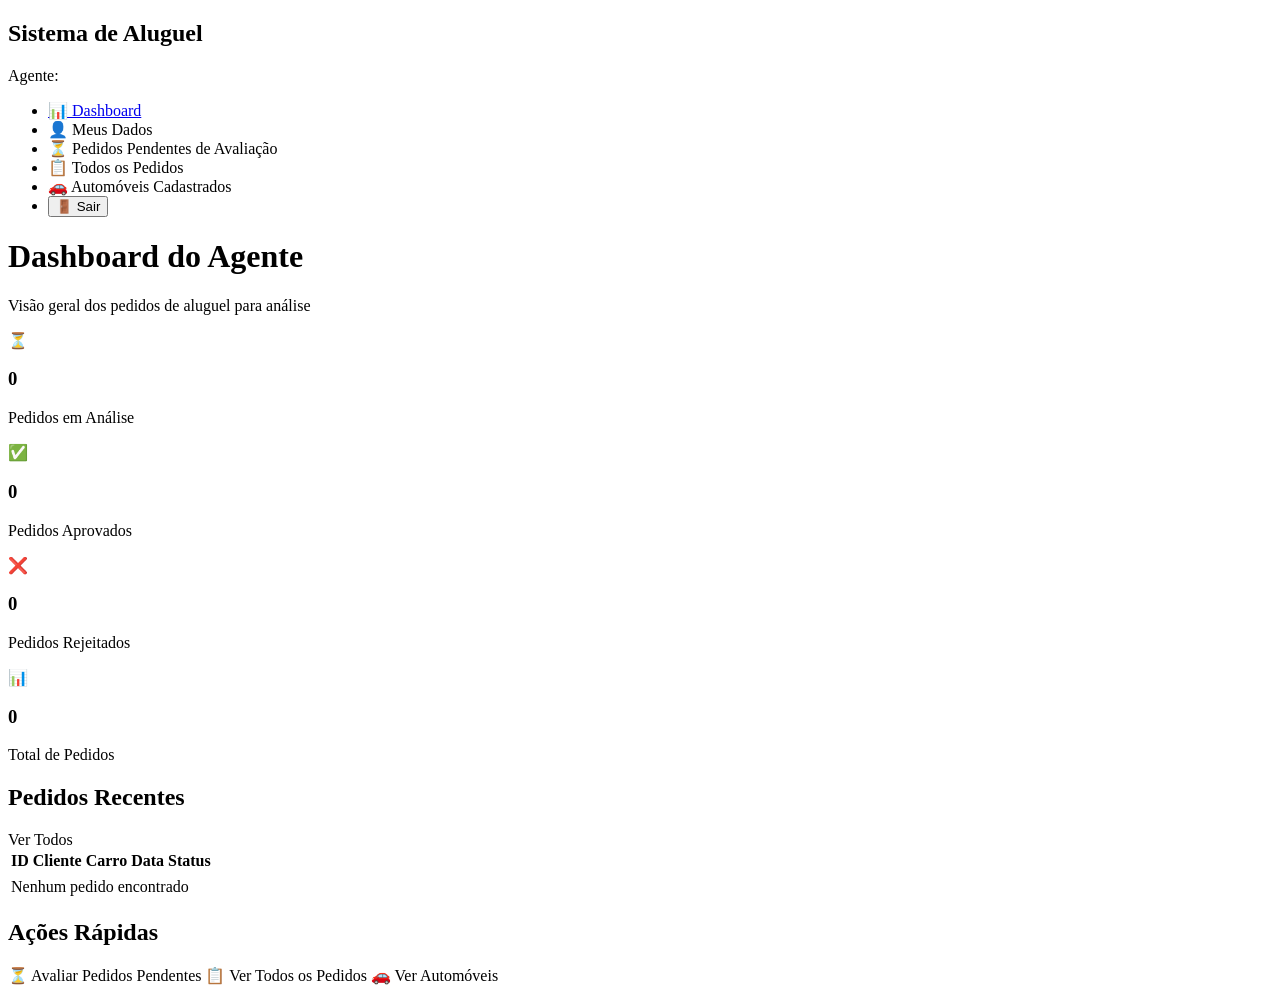
<file: rental-system/src/main/resources/templates/dashboard-agente.html>
<!DOCTYPE html>
<html
  xmlns:th="http://www.thymeleaf.org"
  xmlns:sec="http://www.thymeleaf.org/extras/spring-security"
>
  <head>
    <title>Dashboard Agente - Sistema de Aluguel de Carros</title>
    <meta charset="UTF-8">
    <meta name="viewport" content="width=device-width, initial-scale=1.0">
    <link rel="stylesheet" th:href="@{/css/style.css}">
  </head>
  <body>
    <div class="dashboard-container">
      <!-- Menu Lateral -->
      <nav class="sidebar">
        <div class="sidebar-header">
          <h2>Sistema de Aluguel</h2>
          <p>Agente: <span sec:authentication="name"></span></p>
        </div>
        
        <ul class="sidebar-menu">
          <li class="menu-item active">
            <a href="#" class="menu-link">
              <span class="menu-icon">📊</span>
              Dashboard
            </a>
          </li>
          <li class="menu-item">
            <a th:href="@{/agente/dados}" class="menu-link">
              <span class="menu-icon">👤</span>
              Meus Dados
            </a>
          </li>
          <li class="menu-item">
            <a th:href="@{/pedidos/pending}" class="menu-link">
              <span class="menu-icon">⏳</span>
              Pedidos Pendentes de Avaliação
            </a>
          </li>
          <li class="menu-item">
            <a th:href="@{/agente/todos-pedidos}" class="menu-link">
              <span class="menu-icon">📋</span>
              Todos os Pedidos
            </a>
          </li>
          <li class="menu-item">
            <a th:href="@{/agente/automoveis}" class="menu-link">
              <span class="menu-icon">🚗</span>
              Automóveis Cadastrados
            </a>
          </li>
          <li class="menu-item logout">
            <form th:action="@{/logout}" method="post" class="logout-form">
              <button type="submit" class="menu-link logout-btn">
                <span class="menu-icon">🚪</span>
                Sair
              </button>
            </form>
          </li>
        </ul>
      </nav>

      <!-- Conteúdo Principal -->
      <main class="main-content">
        <div class="content-header">
          <h1>Dashboard do Agente</h1>
          <p>Visão geral dos pedidos de aluguel para análise</p>
        </div>

        <!-- Cards de Resumo -->
        <div class="dashboard-cards">
          <div class="summary-card">
            <div class="card-icon pending">
              <span>⏳</span>
            </div>
            <div class="card-content">
              <h3 th:text="${pedidosPendentes}">0</h3>
              <p>Pedidos em Análise</p>
            </div>
          </div>

          <div class="summary-card">
            <div class="card-icon active">
              <span>✅</span>
            </div>
            <div class="card-content">
              <h3 th:text="${pedidosAprovados}">0</h3>
              <p>Pedidos Aprovados</p>
            </div>
          </div>

          <div class="summary-card">
            <div class="card-icon cancelled">
              <span>❌</span>
            </div>
            <div class="card-content">
              <h3 th:text="${pedidosRejeitados}">0</h3>
              <p>Pedidos Rejeitados</p>
            </div>
          </div>

          <div class="summary-card">
            <div class="card-icon total">
              <span>📊</span>
            </div>
            <div class="card-content">
              <h3 th:text="${totalPedidos}">0</h3>
              <p>Total de Pedidos</p>
            </div>
          </div>
        </div>

        <!-- Tabela de Pedidos Recentes -->
        <div class="recent-orders">
          <div class="section-header">
            <h2>Pedidos Recentes</h2>
            <a th:href="@{/agente/todos-pedidos}" class="btn btn-outline">Ver Todos</a>
          </div>
          
          <div class="table-container">
            <table>
              <thead>
                <tr>
                  <th>ID</th>
                  <th>Cliente</th>
                  <th>Carro</th>
                  <th>Data</th>
                  <th>Status</th>
                </tr>
              </thead>
              <tbody>
                <tr th:each="pedido : ${pedidosRecentes}">
                  <td th:text="${pedido.id}"></td>
                  <td th:text="${pedido.cliente.nome}"></td>
                  <td th:text="${pedido.automovel.marca} + ' ' + ${pedido.automovel.modelo}"></td>
                  <td th:text="${#temporals.format(pedido.dataPedido, 'dd/MM/yyyy')}"></td>
                  <td>
                    <span 
                      th:class="'status-badge status-' + ${pedido.status.name().toLowerCase()}"
                      th:text="${pedido.status.name()}"
                    ></span>
                  </td>
                </tr>
                <tr th:if="${pedidosRecentes.empty}">
                  <td colspan="5" class="text-center">Nenhum pedido encontrado</td>
                </tr>
              </tbody>
            </table>
          </div>
        </div>

        <!-- Ações Rápidas -->
        <div class="quick-actions">
          <div class="section-header">
            <h2>Ações Rápidas</h2>
          </div>
          
          <div class="action-buttons">
            <a th:href="@{/pedidos/pending}" class="btn btn-primary">
              <span class="btn-icon">⏳</span>
              Avaliar Pedidos Pendentes
            </a>
            <a th:href="@{/agente/todos-pedidos}" class="btn btn-secondary">
              <span class="btn-icon">📋</span>
              Ver Todos os Pedidos
            </a>
            <a th:href="@{/agente/automoveis}" class="btn btn-secondary">
              <span class="btn-icon">🚗</span>
              Ver Automóveis
            </a>
          </div>
        </div>
      </main>
    </div>
  </body>
</html>
</file>
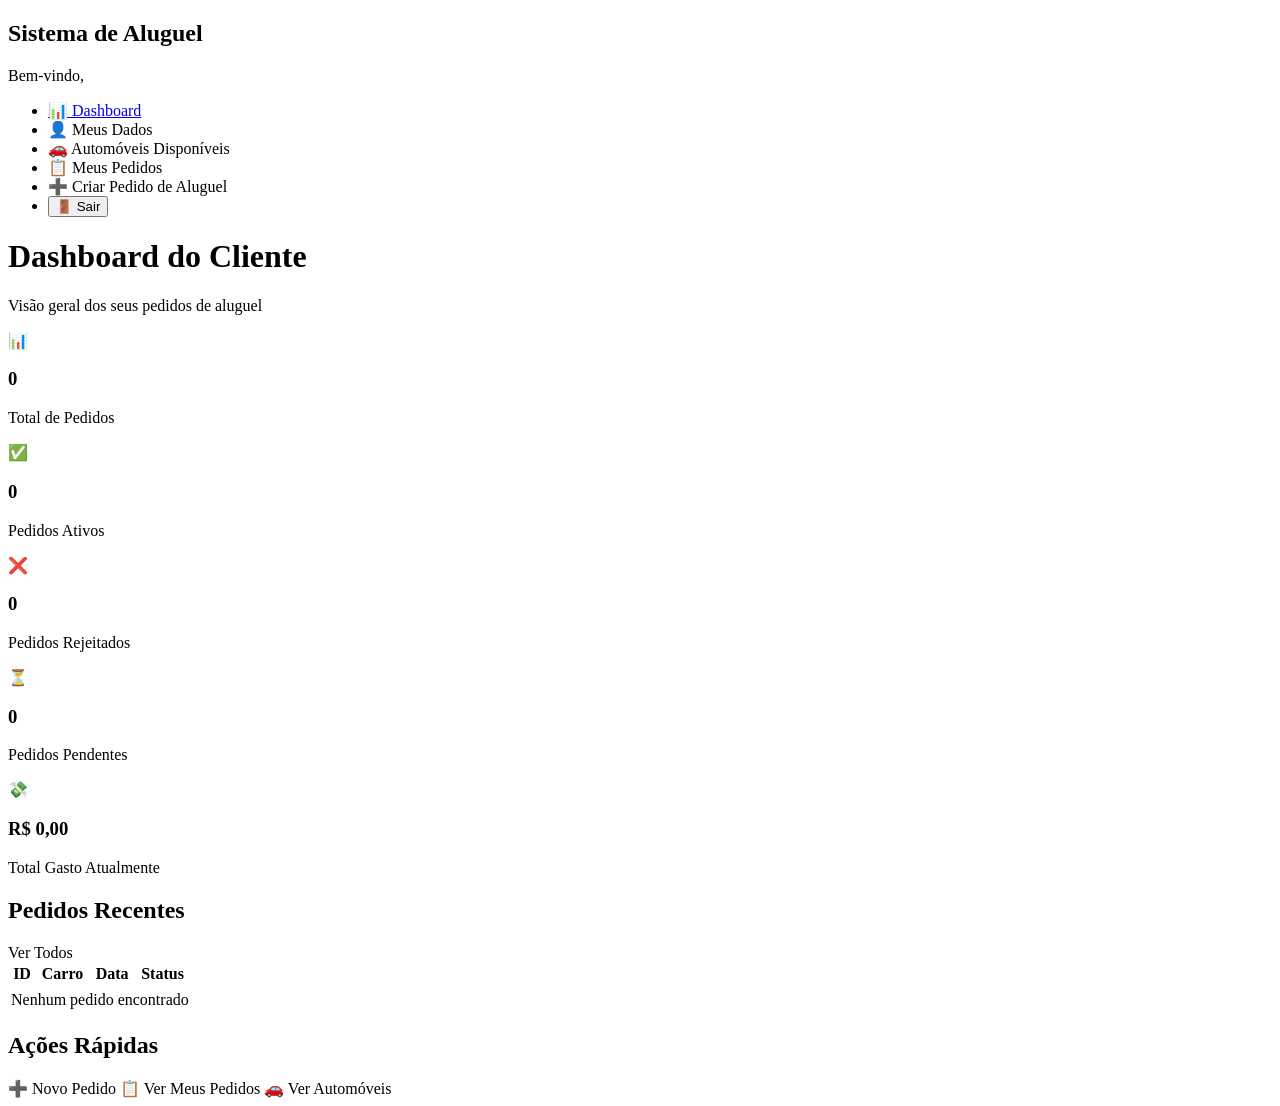
<file: rental-system/src/main/resources/templates/dashboard-cliente.html>
<!DOCTYPE html>
<html
  xmlns:th="http://www.thymeleaf.org"
  xmlns:sec="http://www.thymeleaf.org/extras/spring-security"
>
  <head>
    <title>Dashboard - Sistema de Aluguel de Carros</title>
    <meta charset="UTF-8" />
    <meta name="viewport" content="width=device-width, initial-scale=1.0" />
    <link rel="stylesheet" th:href="@{/css/style.css}" />
  </head>
  <body>
    <div class="dashboard-container">
      <!-- Menu Lateral -->
      <nav class="sidebar">
        <div class="sidebar-header">
          <h2>Sistema de Aluguel</h2>
          <p>Bem-vindo, <span sec:authentication="name"></span></p>
        </div>

        <ul class="sidebar-menu">
          <li class="menu-item active">
            <a href="#" class="menu-link">
              <span class="menu-icon">📊</span>
              Dashboard
            </a>
          </li>
          <li class="menu-item">
            <a th:href="@{/cliente/dados}" class="menu-link">
              <span class="menu-icon">👤</span>
              Meus Dados
            </a>
          </li>
          <li class="menu-item">
            <a th:href="@{/cliente/automoveis}" class="menu-link">
              <span class="menu-icon">🚗</span>
              Automóveis Disponíveis
            </a>
          </li>
          <li class="menu-item">
            <a th:href="@{/pedidos/mine}" class="menu-link">
              <span class="menu-icon">📋</span>
              Meus Pedidos
            </a>
          </li>
          <li class="menu-item">
            <a th:href="@{/pedidos/new}" class="menu-link">
              <span class="menu-icon">➕</span>
              Criar Pedido de Aluguel
            </a>
          </li>
          <li class="menu-item logout">
            <form th:action="@{/logout}" method="post" class="logout-form">
              <button type="submit" class="menu-link logout-btn">
                <span class="menu-icon">🚪</span>
                Sair
              </button>
            </form>
          </li>
        </ul>
      </nav>

      <!-- Conteúdo Principal -->
      <main class="main-content">
        <div class="content-header">
          <h1>Dashboard do Cliente</h1>
          <p>Visão geral dos seus pedidos de aluguel</p>
        </div>

        <!-- Cards de Resumo -->
        <div class="dashboard-cards">
          <div class="summary-card">
            <div class="card-icon total">
              <span>📊</span>
            </div>
            <div class="card-content">
              <h3 th:text="${totalPedidos}">0</h3>
              <p>Total de Pedidos</p>
            </div>
          </div>

          <div class="summary-card">
            <div class="card-icon active">
              <span>✅</span>
            </div>
            <div class="card-content">
              <h3 th:text="${pedidosAtivos}">0</h3>
              <p>Pedidos Ativos</p>
            </div>
          </div>

          <div class="summary-card">
            <div class="card-icon cancelled">
              <span>❌</span>
            </div>
            <div class="card-content">
              <h3 th:text="${pedidosRejeitados}">0</h3>
              <p>Pedidos Rejeitados</p>
            </div>
          </div>

          <div class="summary-card">
            <div class="card-icon pending">
              <span>⏳</span>
            </div>
            <div class="card-content">
              <h3 th:text="${pedidosPendentes}">0</h3>
              <p>Pedidos Pendentes</p>
            </div>
          </div>

          <div class="summary-card">
            <div class="card-icon total-spent">
              <span>💸</span>
            </div>
            <div class="card-content">
              <h3 th:text="${#numbers.formatCurrency(totalGastoAtualmente)}">
                R$ 0,00
              </h3>
              <p>Total Gasto Atualmente</p>
            </div>
          </div>
        </div>

        <!-- Tabela de Pedidos Recentes -->
        <div class="recent-orders">
          <div class="section-header">
            <h2>Pedidos Recentes</h2>
            <a th:href="@{/pedidos/mine}" class="btn btn-outline">Ver Todos</a>
          </div>

          <div class="table-container">
            <table>
              <thead>
                <tr>
                  <th>ID</th>
                  <th>Carro</th>
                  <th>Data</th>
                  <th>Status</th>
                </tr>
              </thead>
              <tbody>
                <tr th:each="pedido : ${pedidosRecentes}">
                  <td th:text="${pedido.id}"></td>
                  <td
                    th:text="${pedido.automovel.marca} + ' ' + ${pedido.automovel.modelo}"
                  ></td>
                  <td
                    th:text="${#temporals.format(pedido.dataPedido, 'dd/MM/yyyy')}"
                  ></td>
                  <td>
                    <span
                      th:class="'status-badge status-' + ${pedido.status.name().toLowerCase()}"
                      th:text="${pedido.status.name()}"
                    ></span>
                  </td>
                </tr>
                <tr th:if="${pedidosRecentes.empty}">
                  <td colspan="4" class="text-center">
                    Nenhum pedido encontrado
                  </td>
                </tr>
              </tbody>
            </table>
          </div>
        </div>

        <!-- Ações Rápidas -->
        <div class="quick-actions">
          <div class="section-header">
            <h2>Ações Rápidas</h2>
          </div>

          <div class="action-buttons">
            <a th:href="@{/pedidos/new}" class="btn btn-primary">
              <span class="btn-icon">➕</span>
              Novo Pedido
            </a>
            <a th:href="@{/pedidos/mine}" class="btn btn-secondary">
              <span class="btn-icon">📋</span>
              Ver Meus Pedidos
            </a>
            <a th:href="@{/cliente/automoveis}" class="btn btn-secondary">
              <span class="btn-icon">🚗</span>
              Ver Automóveis
            </a>
          </div>
        </div>
      </main>
    </div>
  </body>
</html>
</file>
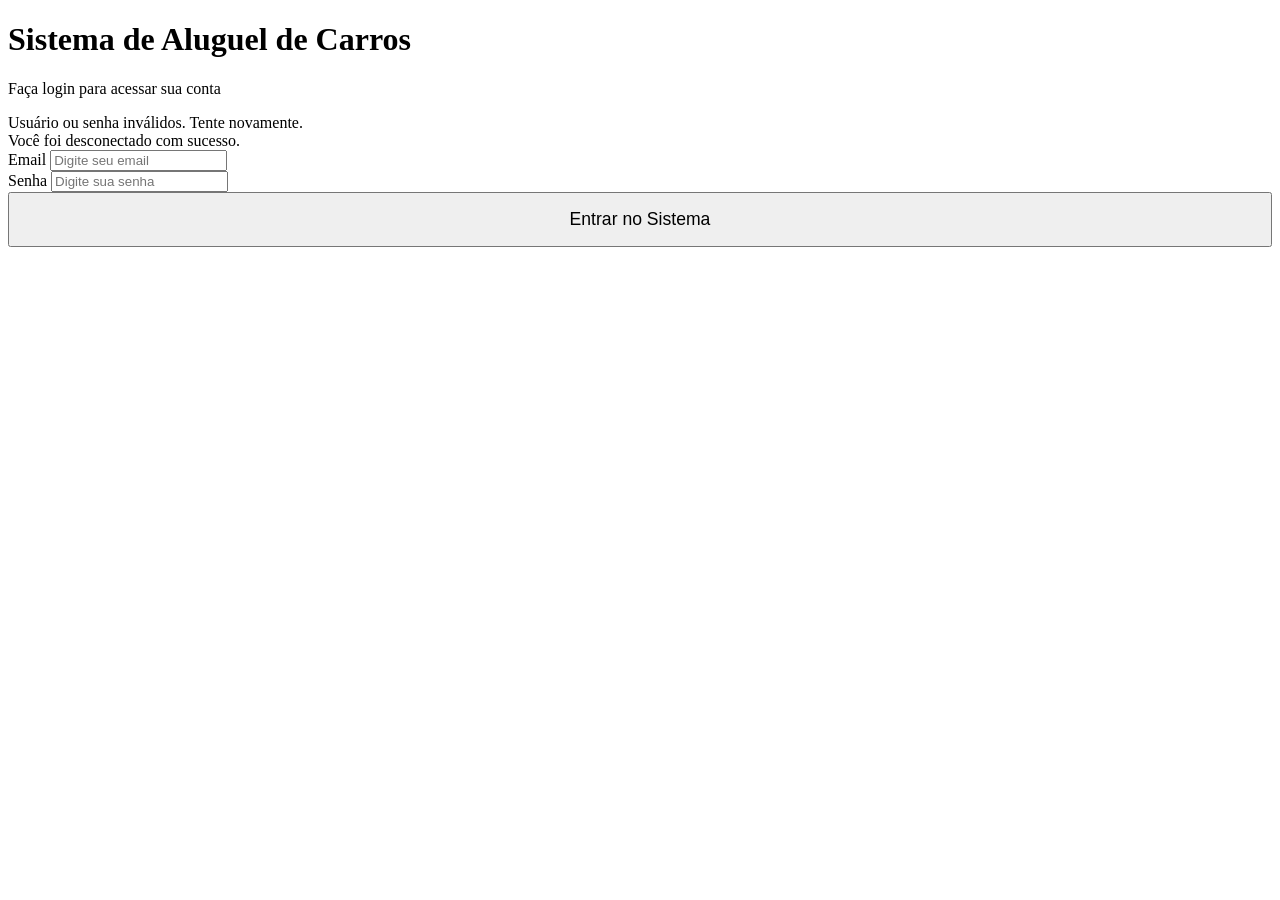
<file: rental-system/src/main/resources/templates/login.html>
<!DOCTYPE html>
<html xmlns:th="http://www.thymeleaf.org">
  <head>
    <title>Login - Sistema de Aluguel de Carros</title>
    <meta charset="UTF-8">
    <meta name="viewport" content="width=device-width, initial-scale=1.0">
    <link rel="stylesheet" th:href="@{/css/style.css}">
  </head>
  <body>
    <div class="container">
      <div class="header fade-in">
        <h1>Sistema de Aluguel de Carros</h1>
        <p>Faça login para acessar sua conta</p>
      </div>
      
      <div class="card fade-in">
        <div th:if="${param.error}" class="alert alert-error">
          Usuário ou senha inválidos. Tente novamente.
        </div>
        <div th:if="${param.logout}" class="alert alert-success">
          Você foi desconectado com sucesso.
        </div>
        
        <form th:action="@{/login}" method="post" class="login-form">
          <div class="form-group">
            <label for="username">Email</label>
            <input 
              type="email" 
              id="username" 
              name="username" 
              class="form-control" 
              placeholder="Digite seu email"
              required
            />
          </div>
          
          <div class="form-group">
            <label for="password">Senha</label>
            <input 
              type="password" 
              id="password" 
              name="password" 
              class="form-control" 
              placeholder="Digite sua senha"
              required
            />
          </div>
          
          <div class="form-group">
            <button type="submit" class="btn" style="width: 100%; font-size: 1.1rem; padding: 15px;">
              Entrar no Sistema
            </button>
          </div>
        </form>
      </div>
    </div>
  </body>
</html>
</file>
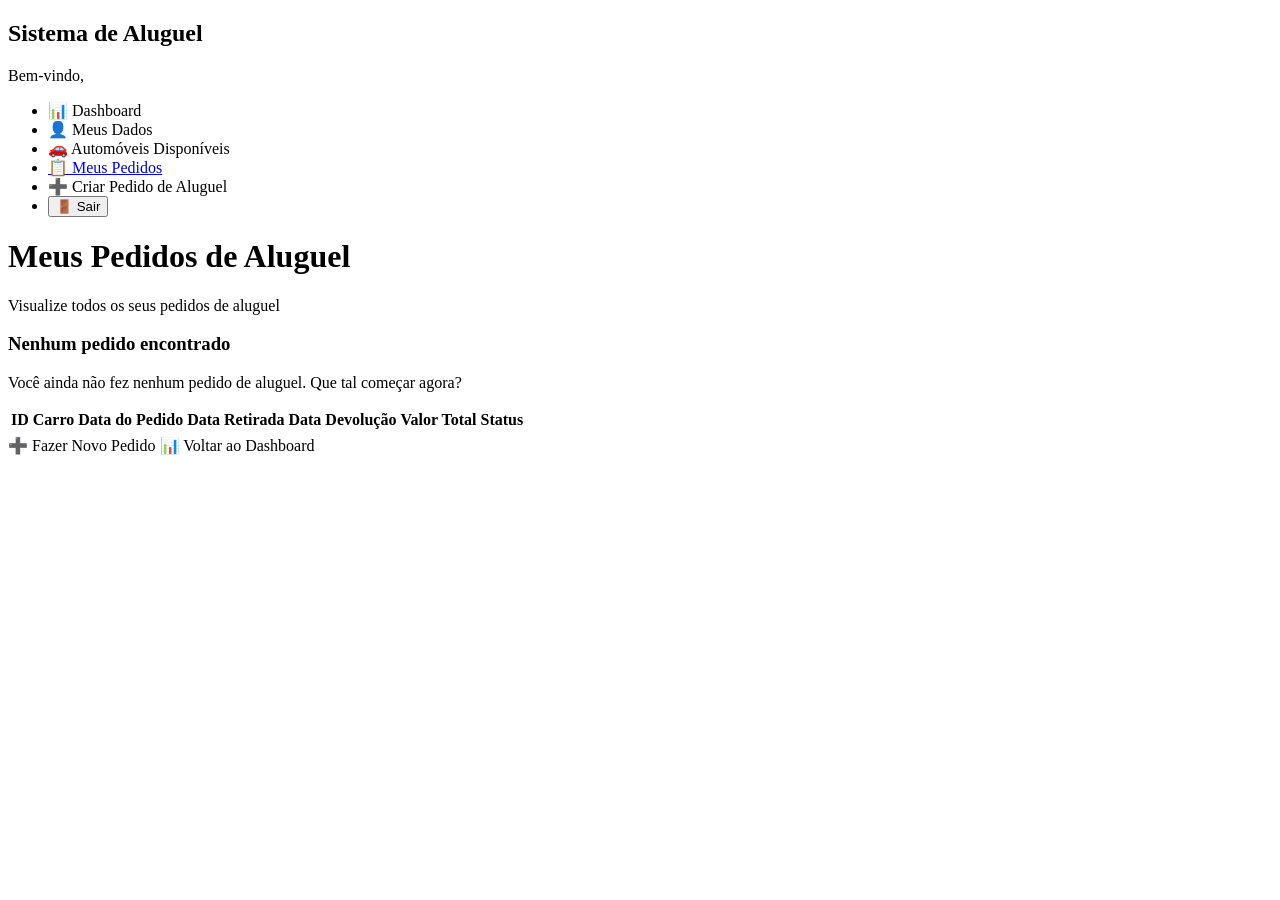
<file: rental-system/src/main/resources/templates/meus-pedidos.html>
<!DOCTYPE html>
<html
  xmlns:th="http://www.thymeleaf.org"
  xmlns:sec="http://www.thymeleaf.org/extras/spring-security"
>
  <head>
    <title>Meus Pedidos - Sistema de Aluguel de Carros</title>
    <meta charset="UTF-8" />
    <meta name="viewport" content="width=device-width, initial-scale=1.0" />
    <link rel="stylesheet" th:href="@{/css/style.css}" />
  </head>
  <body>
    <div class="dashboard-container">
      <!-- Menu Lateral -->
      <nav class="sidebar">
        <div class="sidebar-header">
          <h2>Sistema de Aluguel</h2>
          <p>Bem-vindo, <span sec:authentication="name"></span></p>
        </div>

        <ul class="sidebar-menu">
          <li class="menu-item">
            <a th:href="@{/cliente/dashboard}" class="menu-link">
              <span class="menu-icon">📊</span>
              Dashboard
            </a>
          </li>
          <li class="menu-item">
            <a th:href="@{/cliente/dados}" class="menu-link">
              <span class="menu-icon">👤</span>
              Meus Dados
            </a>
          </li>
          <li class="menu-item">
            <a th:href="@{/cliente/automoveis}" class="menu-link">
              <span class="menu-icon">🚗</span>
              Automóveis Disponíveis
            </a>
          </li>
          <li class="menu-item active">
            <a href="#" class="menu-link">
              <span class="menu-icon">📋</span>
              Meus Pedidos
            </a>
          </li>
          <li class="menu-item">
            <a th:href="@{/pedidos/new}" class="menu-link">
              <span class="menu-icon">➕</span>
              Criar Pedido de Aluguel
            </a>
          </li>
          <li class="menu-item logout">
            <form th:action="@{/logout}" method="post" class="logout-form">
              <button type="submit" class="menu-link logout-btn">
                <span class="menu-icon">🚪</span>
                Sair
              </button>
            </form>
          </li>
        </ul>
      </nav>

      <!-- Conteúdo Principal -->
      <main class="main-content">
        <div class="content-header">
          <h1>Meus Pedidos de Aluguel</h1>
          <p>Visualize todos os seus pedidos de aluguel</p>
        </div>

        <div class="card">
          <div th:if="${pedidos.empty}" class="alert alert-success">
            <h3>Nenhum pedido encontrado</h3>
            <p>
              Você ainda não fez nenhum pedido de aluguel. Que tal começar
              agora?
            </p>
          </div>

          <div th:unless="${pedidos.empty}" class="table-container">
            <table>
              <thead>
                <tr>
                  <th>ID</th>
                  <th>Carro</th>
                  <th>Data do Pedido</th>
                  <th>Data Retirada</th>
                  <th>Data Devolução</th>
                  <th>Valor Total</th>
                  <th>Status</th>
                </tr>
              </thead>
              <tbody>
                <tr th:each="pedido : ${pedidos}">
                  <td th:text="${pedido.id}"></td>
                  <td
                    th:text="${pedido.automovel.marca} + ' ' + ${pedido.automovel.modelo}"
                  ></td>
                  <td
                    th:text="${#temporals.format(pedido.dataPedido, 'dd/MM/yyyy HH:mm')}"
                  ></td>
                  <td
                    th:text="${#temporals.format(pedido.dataRetirada, 'dd/MM/yyyy HH:mm')}"
                  ></td>
                  <td
                    th:text="${#temporals.format(pedido.dataDevolucao, 'dd/MM/yyyy HH:mm')}"
                  ></td>
                  <td
                    th:text="${#numbers.formatCurrency(pedido.valorTotal)}"
                  ></td>
                  <td>
                    <span
                      th:class="'status-badge status-' + ${pedido.status.name().toLowerCase()}"
                      th:text="${pedido.status.name()}"
                    ></span>
                  </td>
                </tr>
              </tbody>
            </table>
          </div>

          <div class="action-buttons">
            <a th:href="@{/pedidos/new}" class="btn btn-success">
              <span class="btn-icon">➕</span>
              Fazer Novo Pedido
            </a>
            <a th:href="@{/cliente/dashboard}" class="btn btn-secondary">
              <span class="btn-icon">📊</span>
              Voltar ao Dashboard
            </a>
          </div>
        </div>
      </main>
    </div>
  </body>
</html>
</file>
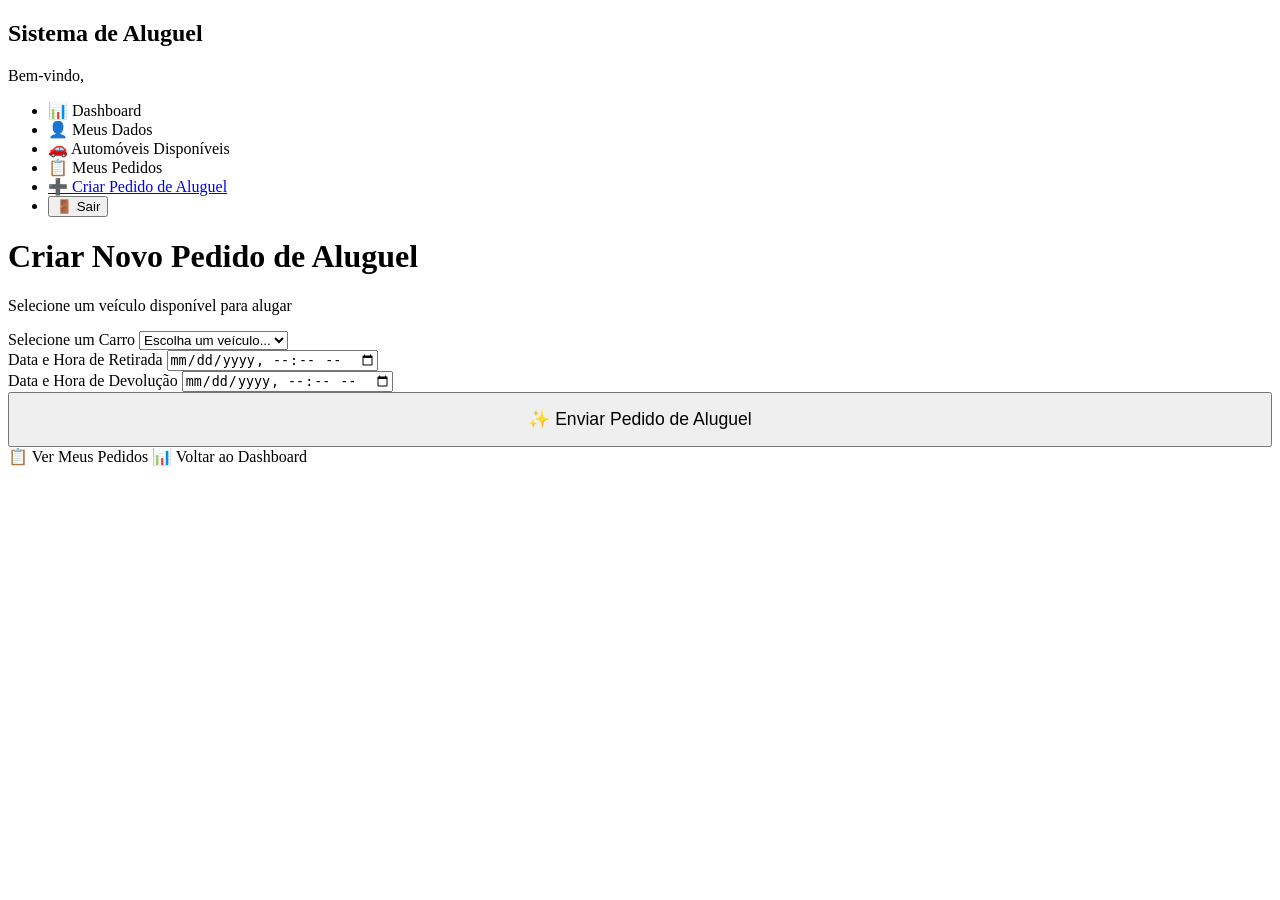
<file: rental-system/src/main/resources/templates/pedido-form.html>
<!DOCTYPE html>
<html xmlns:th="http://www.thymeleaf.org">
  <head>
    <title>Novo Pedido - Sistema de Aluguel de Carros</title>
    <meta charset="UTF-8" />
    <meta name="viewport" content="width=device-width, initial-scale=1.0" />
    <link rel="stylesheet" th:href="@{/css/style.css}" />
  </head>
  <body>
    <div class="dashboard-container">
      <!-- Menu Lateral -->
      <nav class="sidebar">
        <div class="sidebar-header">
          <h2>Sistema de Aluguel</h2>
          <p>Bem-vindo, <span sec:authentication="name"></span></p>
        </div>

        <ul class="sidebar-menu">
          <li class="menu-item">
            <a th:href="@{/cliente/dashboard}" class="menu-link">
              <span class="menu-icon">📊</span>
              Dashboard
            </a>
          </li>
          <li class="menu-item">
            <a th:href="@{/cliente/dados}" class="menu-link">
              <span class="menu-icon">👤</span>
              Meus Dados
            </a>
          </li>
          <li class="menu-item">
            <a th:href="@{/cliente/automoveis}" class="menu-link">
              <span class="menu-icon">🚗</span>
              Automóveis Disponíveis
            </a>
          </li>
          <li class="menu-item">
            <a th:href="@{/pedidos/mine}" class="menu-link">
              <span class="menu-icon">📋</span>
              Meus Pedidos
            </a>
          </li>
          <li class="menu-item active">
            <a href="#" class="menu-link">
              <span class="menu-icon">➕</span>
              Criar Pedido de Aluguel
            </a>
          </li>
          <li class="menu-item logout">
            <form th:action="@{/logout}" method="post" class="logout-form">
              <button type="submit" class="menu-link logout-btn">
                <span class="menu-icon">🚪</span>
                Sair
              </button>
            </form>
          </li>
        </ul>
      </nav>

      <!-- Conteúdo Principal -->
      <main class="main-content">
        <div class="content-header">
          <h1>Criar Novo Pedido de Aluguel</h1>
          <p>Selecione um veículo disponível para alugar</p>
        </div>

        <div class="card">
          <form th:action="@{/pedidos/new}" method="post" class="pedido-form">
            <div class="form-group">
              <label for="automovel">Selecione um Carro</label>
              <select
                id="automovel"
                name="automovelId"
                class="form-control"
                required
              >
                <option value="" disabled selected>
                  Escolha um veículo...
                </option>
                <option
                  th:each="auto : ${automoveis}"
                  th:value="${auto.id}"
                  th:text="${auto.marca} + ' ' + ${auto.modelo} + ' - ' + ${auto.placa}"
                ></option>
              </select>
            </div>

            <div class="form-group">
              <label for="dataRetirada">Data e Hora de Retirada</label>
              <input
                type="datetime-local"
                id="dataRetirada"
                name="dataRetirada"
                class="form-control"
                required
              />
            </div>

            <div class="form-group">
              <label for="dataDevolucao">Data e Hora de Devolução</label>
              <input
                type="datetime-local"
                id="dataDevolucao"
                name="dataDevolucao"
                class="form-control"
                required
              />
            </div>

            <div class="form-group">
              <button
                type="submit"
                class="btn btn-success"
                style="width: 100%; font-size: 1.1rem; padding: 15px"
              >
                <span class="btn-icon">✨</span>
                Enviar Pedido de Aluguel
              </button>
            </div>
          </form>

          <div class="action-buttons">
            <a th:href="@{/pedidos/mine}" class="btn btn-secondary">
              <span class="btn-icon">📋</span>
              Ver Meus Pedidos
            </a>
            <a th:href="@{/cliente/dashboard}" class="btn btn-secondary">
              <span class="btn-icon">📊</span>
              Voltar ao Dashboard
            </a>
          </div>
        </div>
      </main>
    </div>
  </body>
</html>
</file>
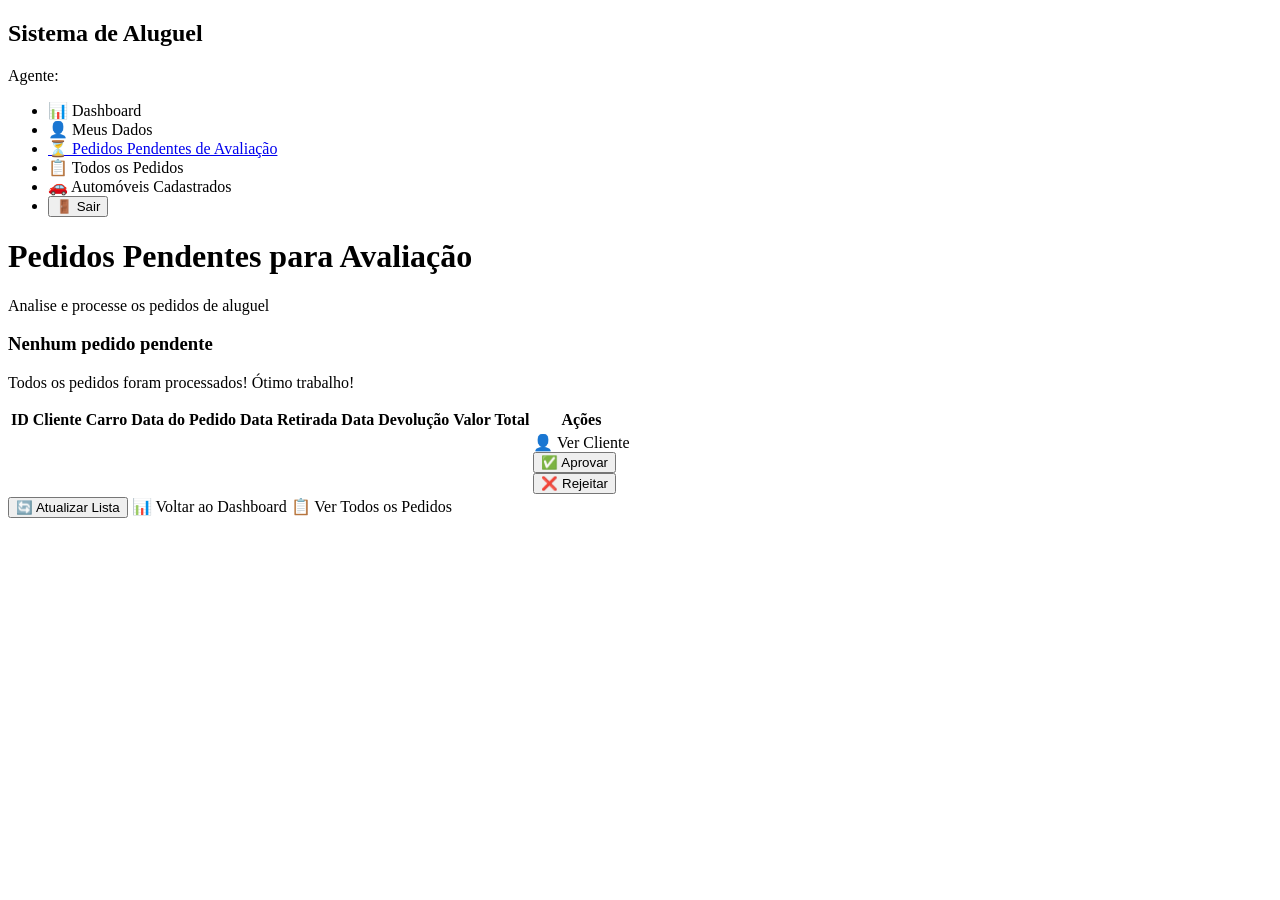
<file: rental-system/src/main/resources/templates/pedidos-pendentes.html>
<!DOCTYPE html>
<html
  xmlns:th="http://www.thymeleaf.org"
  xmlns:sec="http://www.thymeleaf.org/extras/spring-security"
>
  <head>
    <title>Pedidos Pendentes - Sistema de Aluguel de Carros</title>
    <meta charset="UTF-8" />
    <meta name="viewport" content="width=device-width, initial-scale=1.0" />
    <link rel="stylesheet" th:href="@{/css/style.css}" />
  </head>
  <body>
    <div class="dashboard-container">
      <!-- Menu Lateral -->
      <nav class="sidebar">
        <div class="sidebar-header">
          <h2>Sistema de Aluguel</h2>
          <p>Agente: <span sec:authentication="name"></span></p>
        </div>

        <ul class="sidebar-menu">
          <li class="menu-item">
            <a th:href="@{/agente/dashboard}" class="menu-link">
              <span class="menu-icon">📊</span>
              Dashboard
            </a>
          </li>
          <li class="menu-item">
            <a th:href="@{/agente/dados}" class="menu-link">
              <span class="menu-icon">👤</span>
              Meus Dados
            </a>
          </li>
          <li class="menu-item active">
            <a href="#" class="menu-link">
              <span class="menu-icon">⏳</span>
              Pedidos Pendentes de Avaliação
            </a>
          </li>
          <li class="menu-item">
            <a th:href="@{/agente/todos-pedidos}" class="menu-link">
              <span class="menu-icon">📋</span>
              Todos os Pedidos
            </a>
          </li>
          <li class="menu-item">
            <a th:href="@{/agente/automoveis}" class="menu-link">
              <span class="menu-icon">🚗</span>
              Automóveis Cadastrados
            </a>
          </li>
          <li class="menu-item logout">
            <form th:action="@{/logout}" method="post" class="logout-form">
              <button type="submit" class="menu-link logout-btn">
                <span class="menu-icon">🚪</span>
                Sair
              </button>
            </form>
          </li>
        </ul>
      </nav>

      <!-- Conteúdo Principal -->
      <main class="main-content">
        <div class="content-header">
          <h1>Pedidos Pendentes para Avaliação</h1>
          <p>Analise e processe os pedidos de aluguel</p>
        </div>

        <div class="card">
          <div th:if="${pedidos.empty}" class="alert alert-success">
            <h3>Nenhum pedido pendente</h3>
            <p>Todos os pedidos foram processados! Ótimo trabalho!</p>
          </div>

          <div th:unless="${pedidos.empty}" class="table-container">
            <table>
              <thead>
                <tr>
                  <th>ID</th>
                  <th>Cliente</th>
                  <th>Carro</th>
                  <th>Data do Pedido</th>
                  <th>Data Retirada</th>
                  <th>Data Devolução</th>
                  <th>Valor Total</th>
                  <th>Ações</th>
                </tr>
              </thead>
              <tbody>
                <tr th:each="pedido : ${pedidos}">
                  <td th:text="${pedido.id}"></td>
                  <td th:text="${pedido.cliente.nome}"></td>
                  <td
                    th:text="${pedido.automovel.marca} + ' ' + ${pedido.automovel.modelo}"
                  ></td>
                  <td
                    th:text="${#temporals.format(pedido.dataPedido, 'dd/MM/yyyy HH:mm')}"
                  ></td>
                  <td
                    th:text="${#temporals.format(pedido.dataRetirada, 'dd/MM/yyyy HH:mm')}"
                  ></td>
                  <td
                    th:text="${#temporals.format(pedido.dataDevolucao, 'dd/MM/yyyy HH:mm')}"
                  ></td>
                  <td
                    th:text="${#numbers.formatCurrency(pedido.valorTotal)}"
                  ></td>
                  <td>
                    <div class="action-buttons">
                      <a
                        th:href="@{/agente/clientes/{id}(id=${pedido.cliente.id})}"
                        class="btn btn-info btn-sm"
                      >
                        <span class="btn-icon">👤</span> Ver Cliente
                      </a>
                      <form
                        th:action="@{/pedidos/evaluate}"
                        method="post"
                        class="form-inline"
                      >
                        <input
                          type="hidden"
                          name="pedidoId"
                          th:value="${pedido.id}"
                        />
                        <button
                          type="submit"
                          name="aprovar"
                          value="true"
                          class="btn btn-success"
                        >
                          <span class="btn-icon">✅</span>
                          Aprovar
                        </button>
                      </form>
                      <form
                        th:action="@{/pedidos/evaluate}"
                        method="post"
                        class="form-inline"
                      >
                        <input
                          type="hidden"
                          name="pedidoId"
                          th:value="${pedido.id}"
                        />
                        <button
                          type="submit"
                          name="aprovar"
                          value="false"
                          class="btn btn-danger"
                        >
                          <span class="btn-icon">❌</span>
                          Rejeitar
                        </button>
                      </form>
                    </div>
                  </td>
                </tr>
              </tbody>
            </table>
          </div>

          <div class="action-buttons">
            <button onclick="location.reload()" class="btn btn-secondary">
              <span class="btn-icon">🔄</span>
              Atualizar Lista
            </button>
            <a th:href="@{/agente/dashboard}" class="btn btn-secondary">
              <span class="btn-icon">📊</span>
              Voltar ao Dashboard
            </a>
            <a th:href="@{/agente/todos-pedidos}" class="btn btn-secondary">
              <span class="btn-icon">📋</span>
              Ver Todos os Pedidos
            </a>
          </div>
        </div>
      </main>
    </div>
  </body>
</html>
</file>
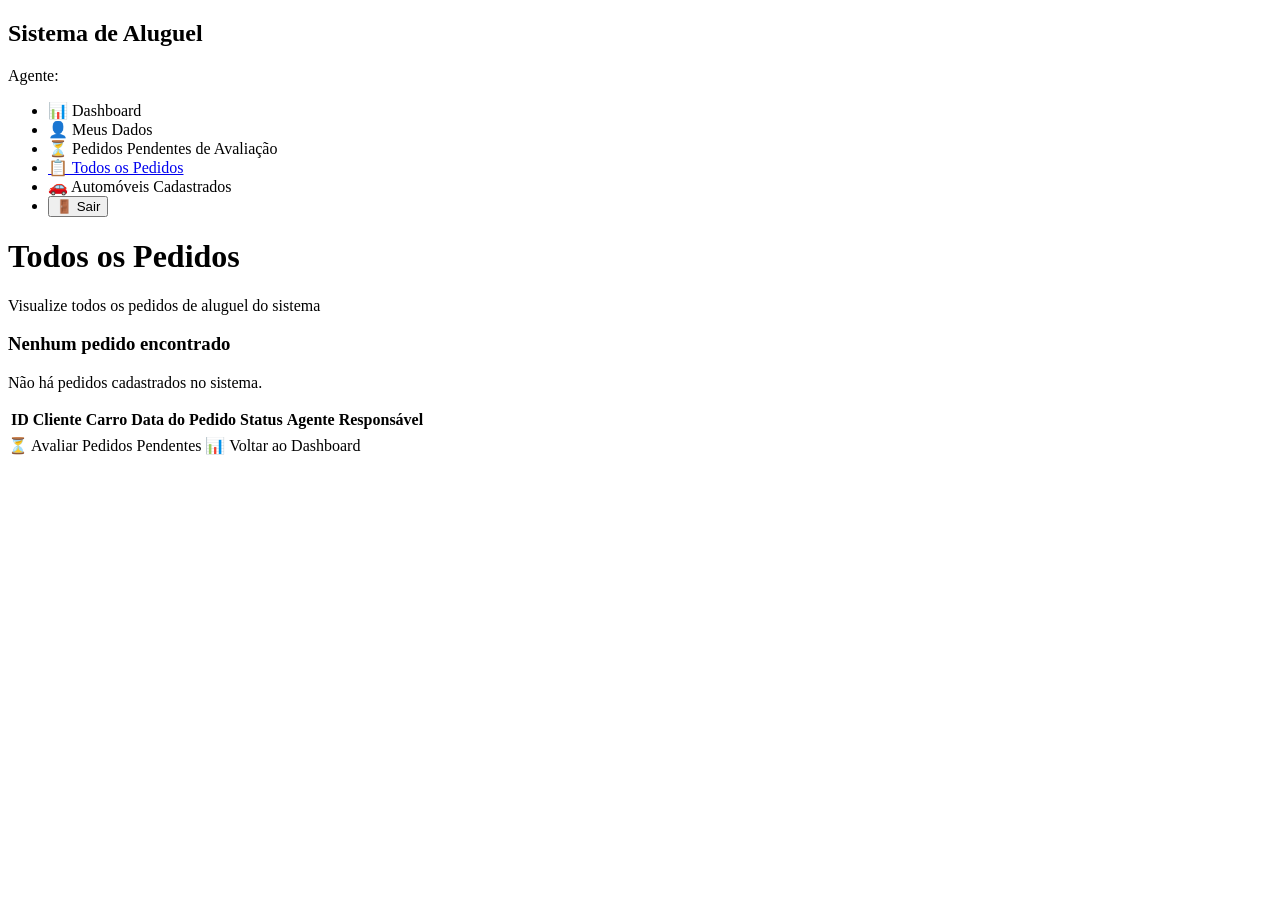
<file: rental-system/src/main/resources/templates/todos-pedidos.html>
<!DOCTYPE html>
<html
  xmlns:th="http://www.thymeleaf.org"
  xmlns:sec="http://www.thymeleaf.org/extras/spring-security"
>
  <head>
    <title>Todos os Pedidos - Sistema de Aluguel de Carros</title>
    <meta charset="UTF-8">
    <meta name="viewport" content="width=device-width, initial-scale=1.0">
    <link rel="stylesheet" th:href="@{/css/style.css}">
  </head>
  <body>
    <div class="dashboard-container">
      <!-- Menu Lateral -->
      <nav class="sidebar">
        <div class="sidebar-header">
          <h2>Sistema de Aluguel</h2>
          <p>Agente: <span sec:authentication="name"></span></p>
        </div>
        
        <ul class="sidebar-menu">
          <li class="menu-item">
            <a th:href="@{/agente/dashboard}" class="menu-link">
              <span class="menu-icon">📊</span>
              Dashboard
            </a>
          </li>
          <li class="menu-item">
            <a th:href="@{/agente/dados}" class="menu-link">
              <span class="menu-icon">👤</span>
              Meus Dados
            </a>
          </li>
          <li class="menu-item">
            <a th:href="@{/pedidos/pending}" class="menu-link">
              <span class="menu-icon">⏳</span>
              Pedidos Pendentes de Avaliação
            </a>
          </li>
          <li class="menu-item active">
            <a href="#" class="menu-link">
              <span class="menu-icon">📋</span>
              Todos os Pedidos
            </a>
          </li>
          <li class="menu-item">
            <a th:href="@{/agente/automoveis}" class="menu-link">
              <span class="menu-icon">🚗</span>
              Automóveis Cadastrados
            </a>
          </li>
          <li class="menu-item logout">
            <form th:action="@{/logout}" method="post" class="logout-form">
              <button type="submit" class="menu-link logout-btn">
                <span class="menu-icon">🚪</span>
                Sair
              </button>
            </form>
          </li>
        </ul>
      </nav>

      <!-- Conteúdo Principal -->
      <main class="main-content">
        <div class="content-header">
          <h1>Todos os Pedidos</h1>
          <p>Visualize todos os pedidos de aluguel do sistema</p>
        </div>

        <div class="card">
          <div th:if="${pedidos.empty}" class="alert alert-success">
            <h3>Nenhum pedido encontrado</h3>
            <p>Não há pedidos cadastrados no sistema.</p>
          </div>
          
          <div th:unless="${pedidos.empty}" class="table-container">
            <table>
              <thead>
                <tr>
                  <th>ID</th>
                  <th>Cliente</th>
                  <th>Carro</th>
                  <th>Data do Pedido</th>
                  <th>Status</th>
                  <th>Agente Responsável</th>
                </tr>
              </thead>
              <tbody>
                <tr th:each="pedido : ${pedidos}">
                  <td th:text="${pedido.id}"></td>
                  <td th:text="${pedido.cliente.nome}"></td>
                  <td th:text="${pedido.automovel.marca} + ' ' + ${pedido.automovel.modelo}"></td>
                  <td th:text="${#temporals.format(pedido.dataPedido, 'dd/MM/yyyy HH:mm')}"></td>
                  <td>
                    <span 
                      th:class="'status-badge status-' + ${pedido.status.name().toLowerCase()}"
                      th:text="${pedido.status.name()}"
                    ></span>
                  </td>
                  <td th:text="${pedido.agente != null ? pedido.agente.nomeEmpresa : 'N/A'}"></td>
                </tr>
              </tbody>
            </table>
          </div>
          
          <div class="action-buttons">
            <a th:href="@{/pedidos/pending}" class="btn btn-primary">
              <span class="btn-icon">⏳</span>
              Avaliar Pedidos Pendentes
            </a>
            <a th:href="@{/agente/dashboard}" class="btn btn-secondary">
              <span class="btn-icon">📊</span>
              Voltar ao Dashboard
            </a>
          </div>
        </div>
      </main>
    </div>
  </body>
</html>
</file>
